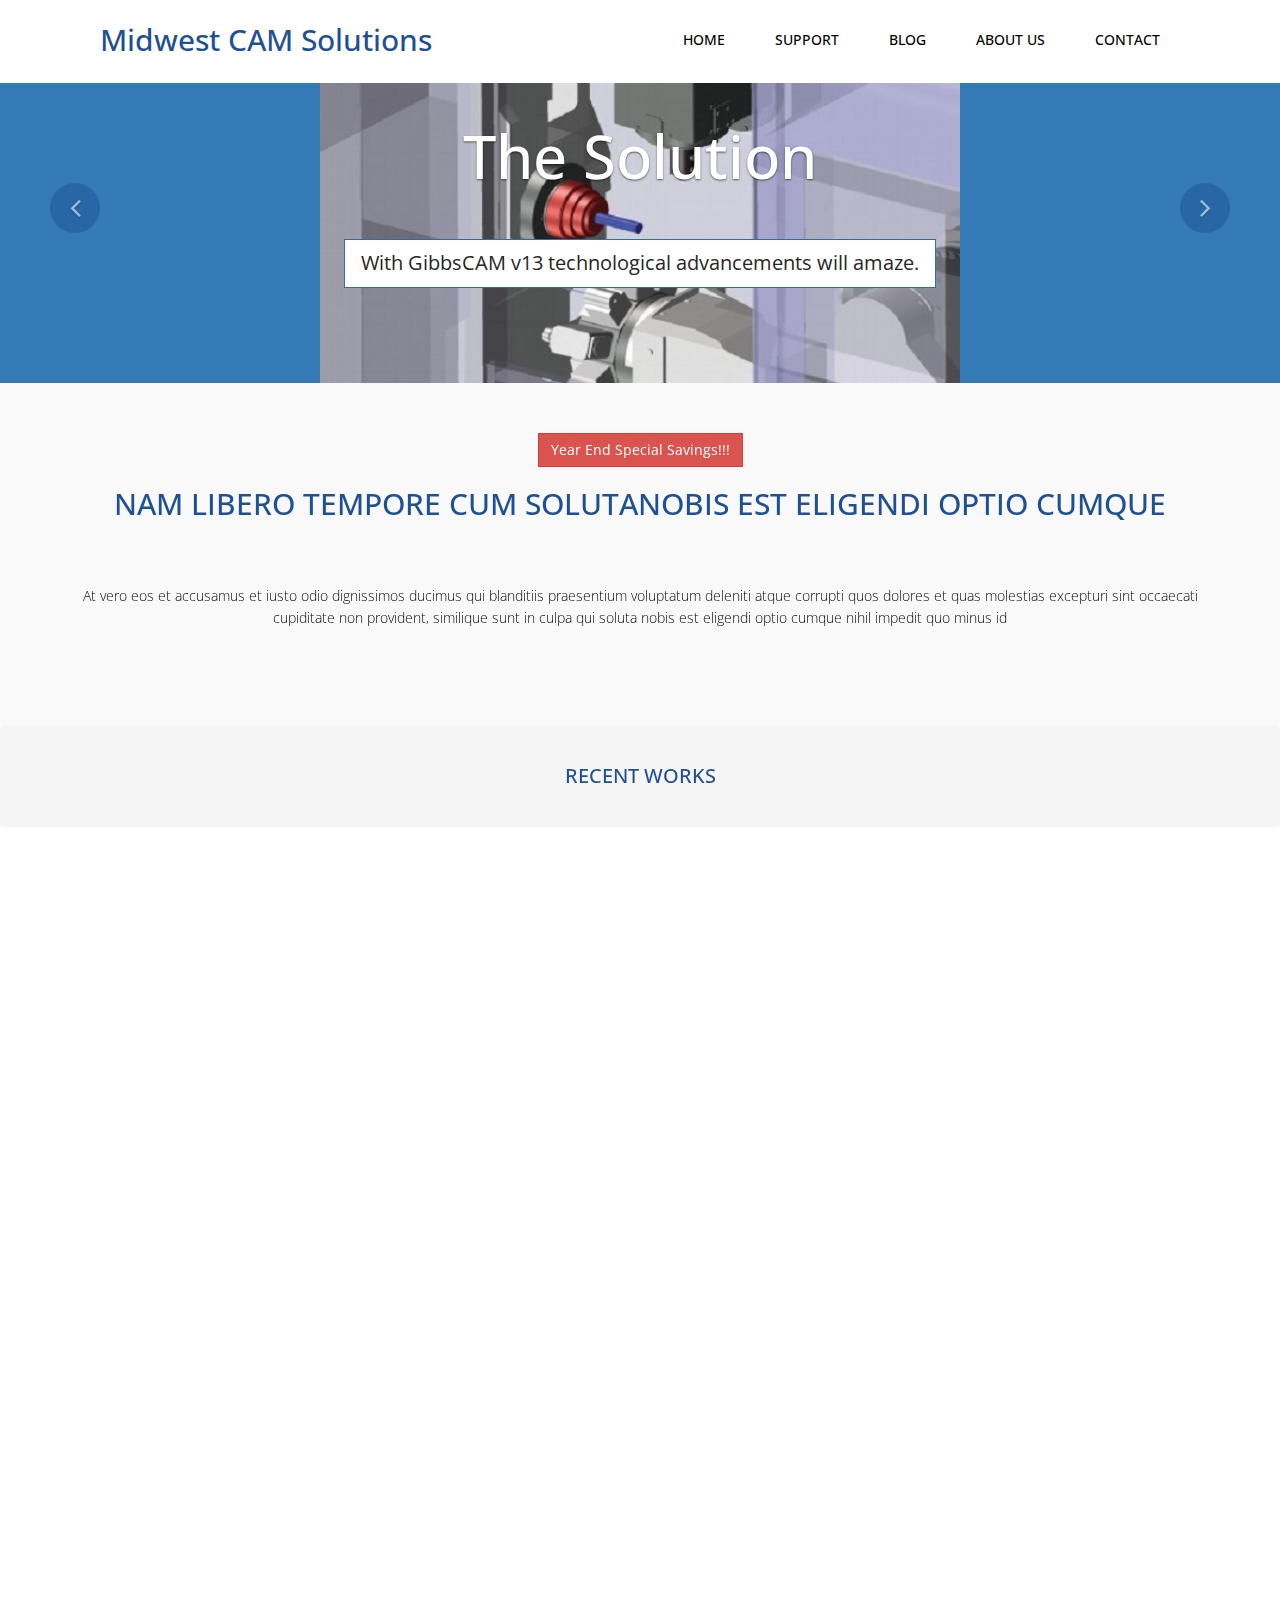
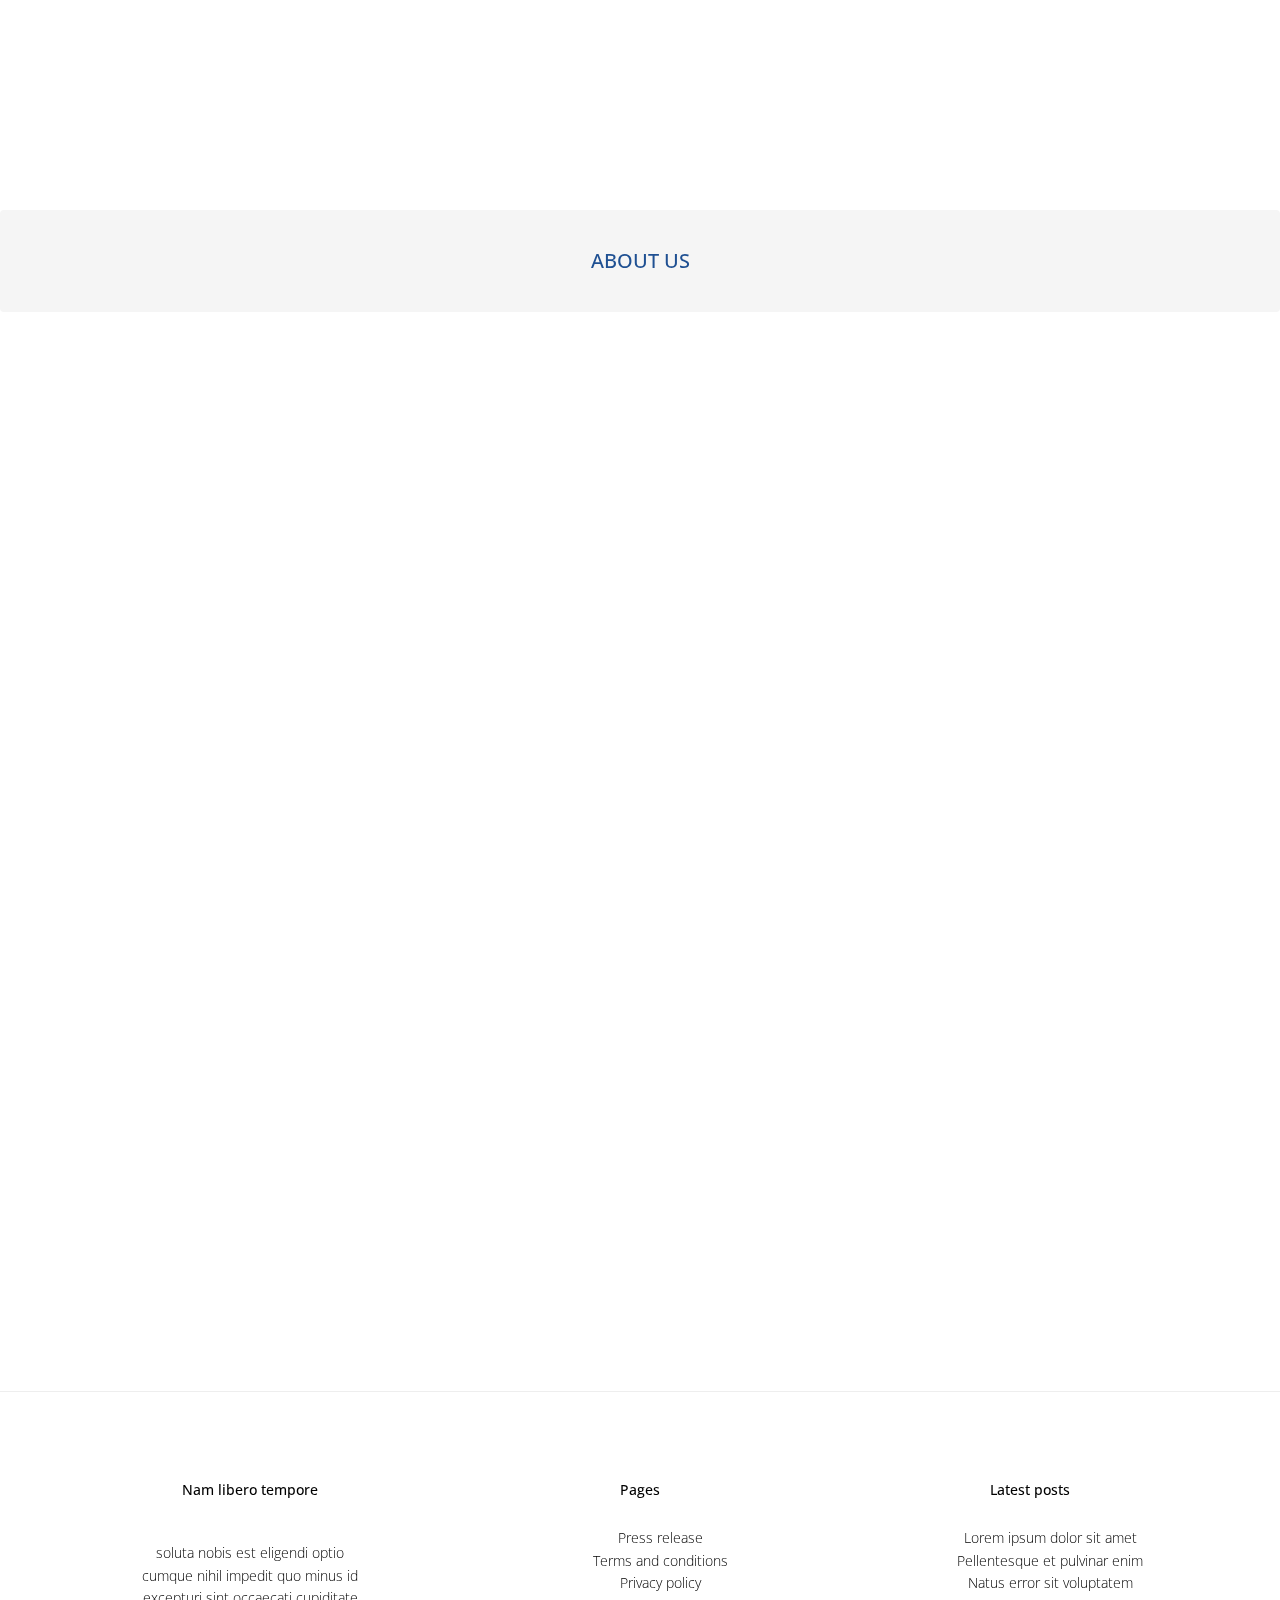
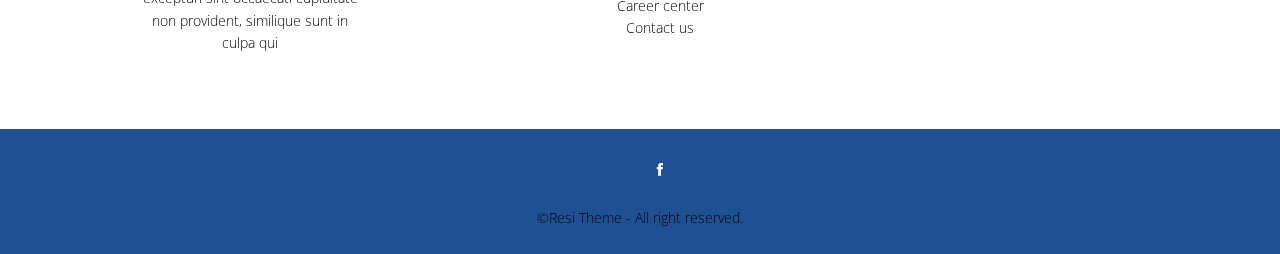
<file: index.html>
﻿<!DOCTYPE html>
<html lang="en">

<head>
  <meta charset="utf-8">
  <meta http-equiv="X-UA-Compatible" content="IE=edge">
  <meta name="viewport" content="width=device-width, initial-scale=1">
  <title>Midwest CAM Solutions</title>

  <!-- Bootstrap -->
  <link href="css/bootstrap.min.css" rel="stylesheet">
  <link href="css/responsive-slider.css" rel="stylesheet">
  <link rel="stylesheet" href="css/animate.css">
  <link rel="stylesheet" href="css/font-awesome.min.css">
  <link href="css/style.css" rel="stylesheet">
  <!-- =======================================================
    Theme Name: Resi
    Theme URL: https://bootstrapmade.com/resi-free-bootstrap-html-template/
    Author: BootstrapMade
    Author URL: https://bootstrapmade.com
  ======================================================= -->
</head>

<body>
    <header>
        <div class="container">
            <div class="row">
                <nav class="navbar navbar-default" role="navigation">
                    <div class="container-fluid">
                        <div class="navbar-header">
                            <div class="navbar-brand">
                                <a href="index.html"><h1>Midwest CAM Solutions</h1></a>
                            </div>
                            <button type="button" class="navbar-toggle" data-toggle="collapse" data-target=".navbar-collapse">
                                <span class="fa fa-bars color-white"></span>
                            </button>
                        </div>
                        <div class="navbar-collapse collapse">
                            <div class="menu">
                                <ul class="nav nav-tabs" role="tablist">
                                    <li role="presentation"><a href="index.html">Home</a></li>
                                    <li role="presentation"><a href="support.html">Support</a></li>
                                    <li role="presentation"><a href="blog.html">Blog</a></li>
                                    <li role="presentation"><a href="about.html">About Us</a></li>
                                    <li role="presentation"><a href="contact.html">Contact</a></li>
                                    <li role="presentation">
                                        <div class="dropdown-menu" aria-labelledby="dropdownMenuButton">
                                            <a class="dropdown-item" href="#">Action</a>
                                            <a class="dropdown-item" href="#">Another action</a>
                                            <a class="dropdown-item" href="#">Something else here</a>
                                        </div>
                                    </li>
                                </ul>
                            </div>
                        </div>
                    </div>
                </nav>
            </div>
        </div>
    </header>

  <div class="slider bg-primary">
    <div id="about-slider">
      <div id="carousel-slider" class="carousel slide" data-ride="carousel">
        <!-- Indicators -->
          <ol class="carousel-indicators visible-xs">
              <li data-target="#carousel-slider" data-slide-to="0" class="active"></li>
              <li data-target="#carousel-slider" data-slide-to="1"></li>
              <li data-target="#carousel-slider" data-slide-to="2"></li>
              <li data-target="#carousel-slider" data-slide-to="3"></li>
              <li data-target="#carousel-slider" data-slide-to="4"></li>
          </ol>

        <div class="carousel-inner ">
            <div class="item active">
                <img src="img/GibbsCAM2.jpg" class="img-responsive slide1" alt="">
                <div class="carousel-caption">
                    <div class="wow fadeInUp" data-wow-offset="0" data-wow-delay="0.3s">
                        <h2><span>The Solution</span></h2>
                    </div>
                    <!--<div class="wow fadeInUp" data-wow-offset="0" data-wow-delay="0.6s">
                       <p>With GibbsCAM v13 technological advancements will amaze.</p>
                    </div>-->

                    <div class="wow fadeInUp" data-wow-offset="0" data-wow-delay="0.9s">
                        <form class="form-inline">
                            <div class="form-group">
                                <a href="the_solution.html" target="" class="btn btn-primary btn-lg btn-getnow">With GibbsCAM v13 technological advancements will amaze.</a>
                            </div>
                        </form>
                    </div>
                </div>
            </div>

            <div class="item">
                <img src="img/gibbscam-does-it-all_0.png" class="img-responsive slide2" alt="">
                <div class="carousel-caption">
                    <div class="wow fadeInUp" data-wow-offset="0" data-wow-delay="0.3s">
                        <h2>The Value</h2>
                    </div>
                    <div class="wow fadeInUp" data-wow-offset="0" data-wow-delay="0.9s">
                        <form class="form-inline">
                            <div class="form-group">
                                <a href="the_value.html" target="" class="btn btn-primary btn-lg btn-getnow">How do GibbsCAM users find great value?</a>
                            </div>
                        </form>
                    </div>
                </div>
            </div>
            <div class="item">
                <img src="img/PES_Jun16_NP_CADCAM_Tech-CADCAM-1024x532.jpg" class="img-responsive" alt="">
                <div class="carousel-caption">
                    <div class="wow fadeInUp" data-wow-offset="0" data-wow-delay="0.3s">
                        <h2>The Results</h2>
                    </div>
                    <div class="wow fadeInUp" data-wow-offset="0" data-wow-delay="0.9s">
                        <form class="form-inline">
                            <div class="form-group">
                                <a href="the_consensus.html" target="" class="btn btn-primary btn-lg btn-getnow">Complications with CNC programming can be abundant these days.</a>
                            </div>
                        </form>
                    </div>
                </div>
            </div>
            <div class="item">
                <img src="img/2232.jpg" class="img-responsive slide4" alt="">
                <div class="carousel-caption">
                    <div class="wow fadeInUp" data-wow-offset="0" data-wow-delay="0.3s">
                        <h2>The Consensus</h2>
                    </div>
                    <div class="wow fadeInUp" data-wow-offset="0" data-wow-delay="0.9s">
                        <form class="form-inline">
                            <div class="form-group">
                                <a href="the_results.html" target="" class="btn btn-primary btn-lg btn-getnow">So easy to use, and more open to customization and creativity.</a>
                            </div>
                        </form>
                    </div>
                </div>
            </div>
        </div>

        <a class="left carousel-control hidden-xs" href="#carousel-slider" data-slide="prev">
					<i class="fa fa-angle-left"></i>
				</a>

        <a class=" right carousel-control hidden-xs" href="#carousel-slider" data-slide="next">
					<i class="fa fa-angle-right"></i>
				</a>
      </div>
      <!--/#carousel-slider-->
    </div>
    <!--/#about-slider-->
  </div>
  <!--/#slider-->



  <div class="content">
     
      <!-- Button trigger modal -->
      <button type="button" class="btn btn-danger" data-toggle="modal" data-target="#exampleModal">
          Year End Special Savings!!!
      </button>

      <!-- Modal -->
      <div class="modal fade" id="exampleModal" tabindex="-1" role="dialog" aria-labelledby="exampleModalLabel" aria-hidden="true">
          <div class="modal-dialog" role="document">
              <div class="modal-content">
                  <div class="modal-header">
                      <h5 class="modal-title" id="exampleModalLabel">GibbsCAM Special Year End Savings</h5>
                      <button type="button" class="close" data-dismiss="modal" aria-label="Close">
                          <span aria-hidden="true">&times;</span>
                      </button>
                  </div>
                  <!-- modal body -->
                  <div class="row">
                      <div class="col-md-2 ml-auto" style="font-size: 11px; display: block; text-align: center; font-family: arial; width: 200px"><a href="" target="_blank" border=0><img src="./img/present.png" style="width:580px;height:450px;" alt="Postcard Advertising"></a><br><a href="" target="_blank">Postcard Advertising</a></div>
                  </div>
                  <form>
                      <div class="form-group">
                          <!--<label for="exampleFormControlInput1">Email address</label>-->
                          <input type="email" class="form-control" id="exampleFormControlInput1" placeholder="Enter E-mail here">
                      </div>
                      <div class="form-group">
                          <!--<label for="exampleFormControlTextarea1">Example textarea</label>-->
                          <textarea class="form-control" id="exampleFormControlTextarea1" rows="3" placeholder="Tell us what you would like here."></textarea>
                      </div>
                  </form>
                  <!-- modal body -->
                  <div class="modal-footer">
                      <button type="button" class="btn btn-secondary" data-dismiss="modal">Send</button>
                      <!--<button type="button" class="btn btn-primary">Save changes</button>-->
                  </div>
              </div>
          </div>
      </div>
      <h2><span>Nam libero tempore cum solutanobis est eligendi optio cumque</span></h2>
      <p>
          At vero eos et accusamus et iusto odio dignissimos ducimus qui blanditiis praesentium voluptatum deleniti atque corrupti quos dolores et quas molestias excepturi sint occaecati cupiditate non provident, similique sunt in culpa qui soluta nobis est
          eligendi optio cumque nihil impedit quo minus id
      </p>
  </div>
  <div class="breadcrumb">
    <h4>Recent Works</h4>
  </div>

  <div class="container">
    <div class="row">
      <div class="boxs">
        <div class="col-md-4">
          <div class="wow bounceIn" data-wow-offset="0" data-wow-delay="0.8s">
            <div class="align-center">
              <h4>Quick Support</h4>
              <div class="icon">
                <i class="fa fa-heart-o fa-3x"></i>
              </div>
              <p>
                Voluptatem accusantium doloremque laudantium sprea totam rem aperiam.
              </p>
              <div class="ficon">
                <a href="" alt="">Learn more</a>
              </div>
            </div>
          </div>
        </div>
        <div class="col-md-4">
          <div class="wow bounceIn" data-wow-offset="0" data-wow-delay="1.3s">
            <div class="align-center">
              <h4>Web Design</h4>
              <div class="icon">
                <i class="fa fa-desktop fa-3x"></i>
              </div>
              <p>
                Voluptatem accusantium doloremque laudantium sprea totam rem aperiam.
              </p>
              <div class="ficon">
                <a href="" alt="">Learn more</a>
              </div>
            </div>
          </div>
        </div>
        <div class="col-md-4">
          <div class="wow bounceIn" data-wow-offset="0" data-wow-delay="1.3s">
            <div class="align-center">
              <h4>Easy Customize</h4>
              <div class="icon">
                <i class="fa fa-location-arrow fa-3x"></i>
              </div>
              <p>
                Voluptatem accusantium doloremque laudantium sprea totam rem aperiam.
              </p>
              <div class="ficon">
                <a href="" alt="">Learn more</a>
              </div>
            </div>
          </div>
        </div>

      </div>
    </div>
  </div>
  <div class="container">
    <div class="row">
      <div class="bg">
        <div class="col-md-4">
          <div class="wow bounceIn" data-wow-offset="0" data-wow-delay="0.8s">
            <div class="align-center">
              <h4>Quick Support</h4>
              <div class="icon">
                <i class="fa fa-heart-o fa-3x"></i>
              </div>
              <p>
                Voluptatem accusantium doloremque laudantium sprea totam rem aperiam.
              </p>
              <div class="ficon">
                <a href="" alt="">Learn more</a>
              </div>
            </div>
          </div>
        </div>
        <div class="col-md-4">
          <div class="wow bounceIn" data-wow-offset="0" data-wow-delay="1.3s">
            <div class="align-center">
              <h4>Hight Quality</h4>
              <div class="icon">
                <i class="fa fa-laptop fa-3x"></i>
              </div>
              <p>
                Voluptatem accusantium doloremque laudantium sprea totam rem aperiam.
              </p>
              <div class="ficon">
                <a href="" alt="">Learn more</a>
              </div>
            </div>
          </div>
        </div>
        <div class="col-md-4">
          <div class="wow bounceIn" data-wow-offset="0" data-wow-delay="1.3s">
            <div class="align-center">
              <h4>Easy Customize</h4>
              <div class="icon">
                <i class="fa fa-cloud fa-3x"></i>
              </div>
              <p>
                Voluptatem accusantium doloremque laudantium sprea totam rem aperiam.
              </p>
              <div class="ficon">
                <a href="" alt="">Learn more</a>
              </div>
            </div>
          </div>
        </div>

      </div>
    </div>
  </div>

  <div class="breadcrumb">
    <h4>About Us</h4>
  </div>

  <div class="container">
    <div class="row">
      <div class="">
        <div class="col-md-7">
          <div class="wow bounceIn" data-wow-offset="0" data-wow-delay="0.8s">
            <img src="img/2.png" alt="" class="img-responsive">
          </div>
        </div>
        <div class="col-md-5">
          <div class="wow bounceIn" data-wow-offset="0" data-wow-delay="1.3s">
            <div class="list-group">
              <a href="#" class="list-group-item active">
                <h4 class="list-group-item-heading">List group item heading</h4>
                <p class="list-group-item-text">praesentium voluptatum deleniti atque corrupti quos dolores et quas molestias
                </p>
              </a>
              <div class="list-group-item">
                <h4 class="list-group-item-heading">Modern interface</h4>
                <p class="list-group-item-text">praesentium voluptatum deleniti atque corrupti quos dolores et quas molestias
                </p>
              </div>
              <div class="list-group-item">
                <h4 class="list-group-item-heading">Modern design</h4>
                <p class="list-group-item-text">praesentium voluptatum deleniti atque corrupti quos dolores et quas molestias
                </p>
              </div>
              <div class="list-group-item">
                <h4 class="list-group-item-heading">Easy customize</h4>
                <p class="list-group-item-text">praesentium voluptatum deleniti atque corrupti quos dolores et quas molestias
                </p>
              </div>
            </div>
          </div>
        </div>
      </div>
    </div>
  </div>

  <div class="container">
    <div class="row">
      <div class="">
        <div class="col-md-4">
          <div class="wow bounceIn" data-wow-offset="0" data-wow-delay="0.8s">
            <div class="list-group">
              <a href="#" class="list-group-item active">
                <h4 class="list-group-item-heading">List group item heading</h4>
                <p class="list-group-item-text">praesentium voluptatum deleniti atque corrupti quos dolores et quas molestias
                </p>
              </a>
              <div class="list-group-item">
                <h4 class="list-group-item-heading">Modern interface</h4>
                <p class="list-group-item-text">praesentium voluptatum deleniti atque corrupti quos dolores et quas molestias
                </p>
              </div>
              <div class="list-group-item">
                <h4 class="list-group-item-heading">Easy customize</h4>
                <p class="list-group-item-text">praesentium voluptatum deleniti atque corrupti quos dolores et quas molestias
                </p>
              </div>
              <div class="list-group-item">
                <h4 class="list-group-item-heading">Modern design</h4>
                <p class="list-group-item-text">praesentium voluptatum deleniti atque corrupti quos dolores et quas molestias
                </p>
              </div>
            </div>
          </div>
        </div>
        <div class="col-md-8">
          <div class="image">
            <div class="wow bounceIn" data-wow-offset="0" data-wow-delay="1.3s">
              <img src="img/5.jpg" alt="" class="img-responsive">
            </div>
          </div>
        </div>
      </div>
    </div>
  </div>


  <hr>

  <!--start footer-->
  <footer>
    <div class="container">
      <div class="row">
        <div class="col-lg-4">
          <div class="widget">
            <h5 class="widgetheading">Nam libero tempore</h5>
            <p>soluta nobis est eligendi optio cumque nihil impedit quo minus id excepturi sint occaecati cupiditate non provident, similique sunt in culpa qui

            </p>
          </div>
        </div>
        <div class="col-lg-4">
          <div class="widget">
            <h5 class="widgetheading">Pages</h5>
            <ul class="link-list">
              <li><a href="#">Press release</a></li>
              <li><a href="#">Terms and conditions</a></li>
              <li><a href="#">Privacy policy</a></li>
              <li><a href="#">Career center</a></li>
              <li><a href="#">Contact us</a></li>
            </ul>
          </div>
        </div>
        <div class="col-lg-4">
          <div class="widget">
            <h5 class="widgetheading">Latest posts</h5>
            <ul class="link-list">
              <li><a href="#">Lorem ipsum dolor sit amet</a></li>
              <li><a href="#">Pellentesque et pulvinar enim</a></li>
              <li><a href="#">Natus error sit voluptatem </a></li>
            </ul>
          </div>
        </div>

      </div>
    </div>

    <div class="sub-footer">
      <div class="container">
        <div class="row">
          <div class="col-lg-12">
            <ul class="social-network">
              <li><a href="https://www.facebook.com/MidwestCamSolutionsInc/" data-placement="top" title="Facebook"><i class="fa fa-facebook fa-1x"></i></a></li>
              <!--<li><a href="#" data-placement="top" title="Twitter"><i class="fa fa-twitter fa-1x"></i></a></li>-->
              <!--<li><a href="#" data-placement="top" title="Linkedin"><i class="fa fa-linkedin fa-1x"></i></a></li>-->
              <!--<li><a href="#" data-placement="top" title="Pinterest"><i class="fa fa-pinterest fa-1x"></i></a></li>-->
              <!--<li><a href="#" data-placement="top" title="Google plus"><i class="fa fa-google-plus fa-1x"></i></a></li>-->
            </ul>
          </div>
          <div class="col-lg-12">
            <div class="copyright">
              <p>&copy;Resi Theme - All right reserved.</p>
              
            </div>
          </div>

        </div>
      </div>
    </div>
  </footer>
  <!--end footer-->

  <!-- jQuery (necessary for Bootstrap's JavaScript plugins) -->
  <script src="js/jquery-2.1.1.min.js"></script>
  <!-- Include all compiled plugins (below), or include individual files as needed -->
  <script src="js/bootstrap.min.js"></script>
  <script src="js/responsive-slider.js"></script>
  <script src="js/wow.min.js"></script>
  <script>
    wow = new WOW({}).init();
  </script>

</body>

</html>
</file>
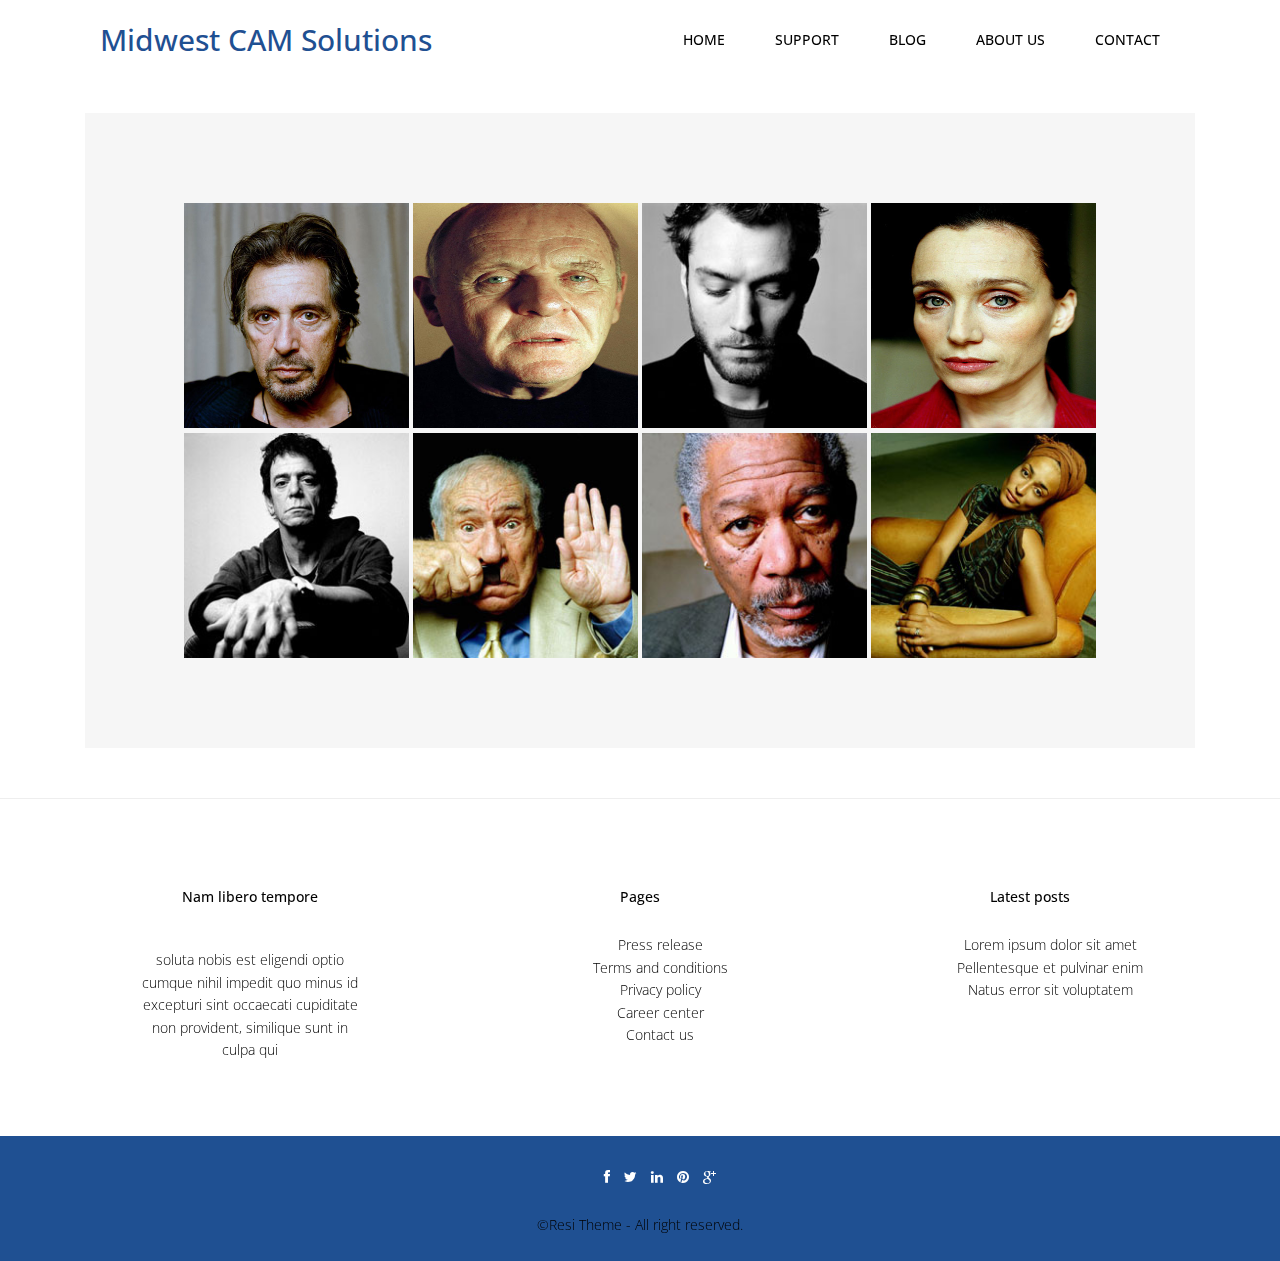
<file: about.html>
﻿<!DOCTYPE html>
<html lang="en">

<head>
  <meta charset="utf-8">
  <meta http-equiv="X-UA-Compatible" content="IE=edge">
  <meta name="viewport" content="width=device-width, initial-scale=1">
  <title>Midwest CAM About</title>

  <!-- Bootstrap -->
  <link href="css/bootstrap.min.css" rel="stylesheet">
  <link href="css/responsive-slider.css" rel="stylesheet">
  <link rel="stylesheet" href="css/animate.css">
  <link rel="stylesheet" href="css/font-awesome.min.css">
  <link href="css/style.css" rel="stylesheet">
  <!-- =======================================================
    Theme Name: Resi
    Theme URL: https://bootstrapmade.com/resi-free-bootstrap-html-template/
    Author: BootstrapMade
    Author URL: https://bootstrapmade.com
  ======================================================= -->
</head>

<body>
    <header>
        <div class="container">
            <div class="row">
                <nav class="navbar navbar-default" role="navigation">
                    <div class="container-fluid">
                        <div class="navbar-header">
                            <div class="navbar-brand">
                                <a href="index.html"><h1>Midwest CAM Solutions</h1></a>
                            </div>
                            <button type="button" class="navbar-toggle" data-toggle="collapse" data-target=".navbar-collapse">
                                <span class="fa fa-bars color-white"></span>
                            </button>
                        </div>
                        <div class="navbar-collapse collapse">
                            <div class="menu">
                                <ul class="nav nav-tabs" role="tablist">
                                    <li role="presentation"><a href="index.html">Home</a></li>
                                    <li role="presentation"><a href="support.html">Support</a></li>
                                    <li role="presentation"><a href="blog.html">Blog</a></li>
                                    <li role="presentation"><a href="about.html">About Us</a></li>
                                    <li role="presentation"><a href="contact.html">Contact</a></li>
                                </ul>
                            </div>
                        </div>
                    </div>
                </nav>
            </div>
        </div>
    </header>

  <div class="container">
    <div class="col-lg-12">
      <div class="portfolios">

        <a href="img/portfolio/1.jpg" class="flipLightBox">
					<img src="img/portfolio/1.jpg" width="225" height="225" alt="Image 1" />
					<span><b>LightBox Group 1, Image 1</b> Text to accompany first lightbox image</span>
					</a>

        <a href="img/portfolio/2.jpg" class="flipLightBox">
					<img src="img/portfolio/2.jpg" width="225" height="225" alt="Image 2" />
					<span><b>LightBox Group 1, Image 2</b><br />Text to accompany 2nd lightbox image</span>
					</a>

        <a href="img/portfolio/3.jpg" class="flipLightBox">
					<img src="img/portfolio/3.jpg" width="225" height="225" alt="Image 3" />
					<span><b>LightBox Group 1, Three</b> Text to accompany the third lightbox image</span>
					</a>

        <a href="img/portfolio/4.jpg" class="flipLightBox">
					<img src="img/portfolio/4.jpg" width="225" height="225" alt="Image 4" />
					<span><b>The Group 1 Final LightBox</b> Text to accompany the last of the lighboxes</span>
					</a>

        <div class="portfolio">
          <a href="img/portfolio/5.jpg" class="flipLightBox">
						<img src="img/portfolio/5.jpg" width="225" height="225" alt="Image 1" />
						<span><b>LightBox Group 1, Image 1</b> Text to accompany first lightbox image</span>
						</a>

          <a href="img/portfolio/6.jpg" class="flipLightBox">
						<img src="img/portfolio/6.jpg" width="225" height="225" alt="Image 2" />
						<span><b>LightBox Group 1, Image 2</b><br />Text to accompany 2nd lightbox image</span>
						</a>

          <a href="img/portfolio/7.jpg" class="flipLightBox">
						<img src="img/portfolio/7.jpg" width="225" height="225" alt="Image 3" />
						<span><b>LightBox Group 1, Three</b> Text to accompany the third lightbox image</span>
						</a>

          <a href="img/portfolio/8.jpg" class="flipLightBox">
						<img src="img/portfolio/8.jpg" width="225" height="225" alt="Image 4" />
						<span><b>The Group 1 Final LightBox</b> Text to accompany the last of the lighboxes</span>
						</a>
        </div>

      </div>
    </div>
  </div>

  <hr>
  <!--start footer-->
  <footer>
    <div class="container">
      <div class="row">
        <div class="col-lg-4">
          <div class="widget">
            <h5 class="widgetheading">Nam libero tempore</h5>
            <p>soluta nobis est eligendi optio cumque nihil impedit quo minus id excepturi sint occaecati cupiditate non provident, similique sunt in culpa qui

            </p>
          </div>
        </div>
        <div class="col-lg-4">
          <div class="widget">
            <h5 class="widgetheading">Pages</h5>
            <ul class="link-list">
              <li><a href="#">Press release</a></li>
              <li><a href="#">Terms and conditions</a></li>
              <li><a href="#">Privacy policy</a></li>
              <li><a href="#">Career center</a></li>
              <li><a href="#">Contact us</a></li>
            </ul>
          </div>
        </div>
        <div class="col-lg-4">
          <div class="widget">
            <h5 class="widgetheading">Latest posts</h5>
            <ul class="link-list">
              <li><a href="#">Lorem ipsum dolor sit amet</a></li>
              <li><a href="#">Pellentesque et pulvinar enim</a></li>
              <li><a href="#">Natus error sit voluptatem </a></li>
            </ul>
          </div>
        </div>

      </div>
    </div>

    <div class="sub-footer">
      <div class="container">
        <div class="row">
          <div class="col-lg-12">
            <ul class="social-network">
              <li><a href="#" data-placement="top" title="Facebook"><i class="fa fa-facebook fa-1x"></i></a></li>
              <li><a href="#" data-placement="top" title="Twitter"><i class="fa fa-twitter fa-1x"></i></a></li>
              <li><a href="#" data-placement="top" title="Linkedin"><i class="fa fa-linkedin fa-1x"></i></a></li>
              <li><a href="#" data-placement="top" title="Pinterest"><i class="fa fa-pinterest fa-1x"></i></a></li>
              <li><a href="#" data-placement="top" title="Google plus"><i class="fa fa-google-plus fa-1x"></i></a></li>
            </ul>
          </div>
          <div class="col-lg-12">
            <div class="copyright">
              <p>&copy;Resi Theme - All right reserved.</p>
              
            </div>
          </div>

        </div>
      </div>
    </div>
  </footer>
  <!--end footer-->

  <!-- jQuery (necessary for Bootstrap's JavaScript plugins) -->
  <script src="js/jquery-2.1.1.min.js"></script>
  <!-- Include all compiled plugins (below), or include individual files as needed -->
  <script src="js/bootstrap.min.js"></script>
  <script src="js/responsive-slider.js"></script>
  <script src="js/wow.min.js"></script>
  <script type="text/javascript" src="js/fliplightbox.min.js"></script>
  <script type="text/javascript">
    $('body').flipLightBox()
  </script>
  <script>
    wow = new WOW({}).init();
  </script>

</body>

</html>
</file>
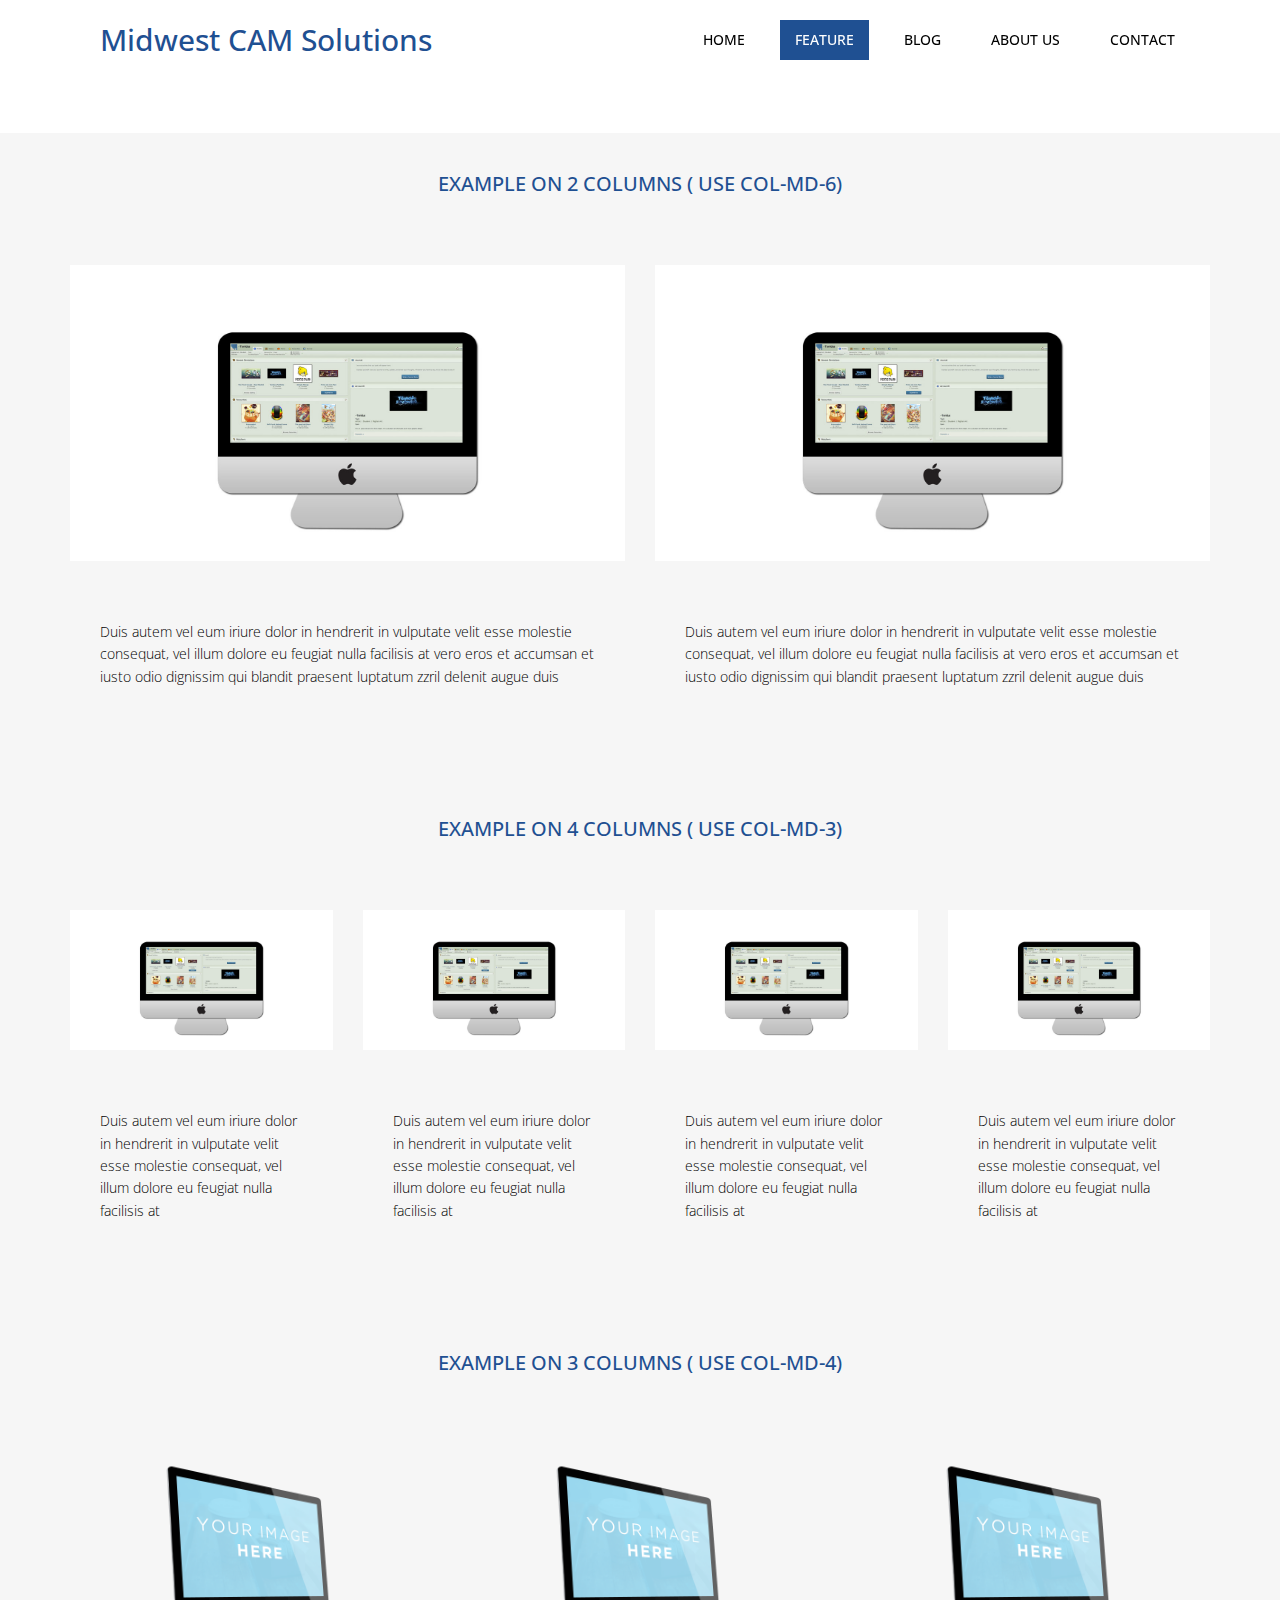
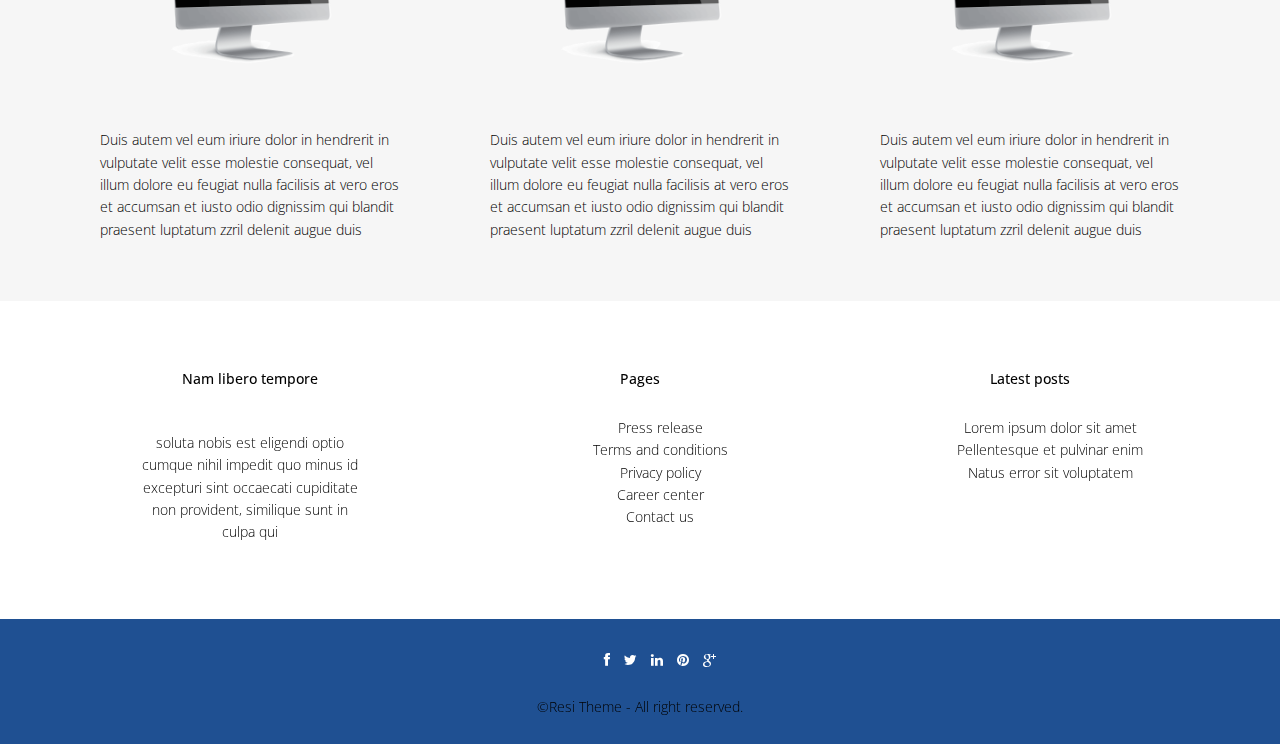
<file: brochure.html>
﻿<!DOCTYPE html>
<html lang="en">

<head>
  <meta charset="utf-8">
  <meta http-equiv="X-UA-Compatible" content="IE=edge">
  <meta name="viewport" content="width=device-width, initial-scale=1">
  <title>Resi Bootstrap Template</title>

  <!-- Bootstrap -->
  <link href="css/bootstrap.min.css" rel="stylesheet">
  <link href="css/responsive-slider.css" rel="stylesheet">
  <link rel="stylesheet" href="css/animate.css">
  <link rel="stylesheet" href="css/font-awesome.min.css">
  <link href="css/style.css" rel="stylesheet">
  <!-- =======================================================
    Theme Name: Resi
    Theme URL: https://bootstrapmade.com/resi-free-bootstrap-html-template/
    Author: BootstrapMade
    Author URL: https://bootstrapmade.com
  ======================================================= -->
</head>

<body>
  <header>
    <div class="container">
      <div class="row">
        <nav class="navbar navbar-default" role="navigation">
          <div class="container-fluid">
            <div class="navbar-header">
              <div class="navbar-brand">
                <a href="index.html"><h1>Midwest CAM Solutions</h1></a>
              </div>
            </div>
            <div class="menu">
              <ul class="nav nav-tabs" role="tablist">
                <li role="presentation"><a href="index.html">Home</a></li>
                <li role="presentation" class="active"><a href="feature.html">Feature</a></li>
                <li role="presentation"><a href="blog.html">Blog</a></li>
                <li role="presentation"><a href="about.html">About Us</a></li>
                <li role="presentation"><a href="contact.html">Contact</a></li>
              </ul>
            </div>
          </div>
        </nav>
      </div>
    </div>
  </header>
  <div class="feature">
    <div class="breadcrumbs">
      <h4>Example on 2 Columns ( use col-md-6)</h4>
    </div>

    <div class="container">
      <div class="row">
        <div class="col-md-6">
          <img src="img/4.jpg" class="img-responsive" alt="" />
          <p>Duis autem vel eum iriure dolor in hendrerit in vulputate velit esse molestie consequat, vel illum dolore eu feugiat nulla facilisis at vero eros et accumsan et iusto odio dignissim qui blandit praesent luptatum zzril delenit augue duis
          </p>
        </div>
        <div class="col-md-6">
          <img src="img/4.jpg" class="img-responsive" alt="" />
          <p>Duis autem vel eum iriure dolor in hendrerit in vulputate velit esse molestie consequat, vel illum dolore eu feugiat nulla facilisis at vero eros et accumsan et iusto odio dignissim qui blandit praesent luptatum zzril delenit augue duis
          </p>

        </div>
      </div>

    </div>

    <div class="breadcrumbs">
      <h4>Example on 4 Columns ( use col-md-3)</h4>
    </div>

    <div class="container">
      <div class="row">
        <div class="col-md-3">
          <img src="img/4.jpg" class="img-responsive" alt="" />
          <p>Duis autem vel eum iriure dolor in hendrerit in vulputate velit esse molestie consequat, vel illum dolore eu feugiat nulla facilisis at
          </p>
        </div>
        <div class="col-md-3">
          <img src="img/4.jpg" class="img-responsive" alt="" />
          <p>Duis autem vel eum iriure dolor in hendrerit in vulputate velit esse molestie consequat, vel illum dolore eu feugiat nulla facilisis at
          </p>
        </div>
        <div class="col-md-3">
          <img src="img/4.jpg" class="img-responsive" alt="" />
          <p>Duis autem vel eum iriure dolor in hendrerit in vulputate velit esse molestie consequat, vel illum dolore eu feugiat nulla facilisis at
          </p>
        </div>
        <div class="col-md-3">
          <img src="img/4.jpg" class="img-responsive" alt="" />
          <p>Duis autem vel eum iriure dolor in hendrerit in vulputate velit esse molestie consequat, vel illum dolore eu feugiat nulla facilisis at
          </p>
        </div>
      </div>
    </div>

    <div class="breadcrumbs">
      <h4>Example on 3 Columns ( use col-md-4)</h4>
    </div>

    <div class="container">
      <div class="row">
        <div class="col-md-4">
          <img src="img/2.png" class="img-responsive" alt="" />
          <p>Duis autem vel eum iriure dolor in hendrerit in vulputate velit esse molestie consequat, vel illum dolore eu feugiat nulla facilisis at vero eros et accumsan et iusto odio dignissim qui blandit praesent luptatum zzril delenit augue duis
          </p>
        </div>
        <div class="col-md-4">
          <img src="img/2.png" class="img-responsive" alt="" />
          <p>Duis autem vel eum iriure dolor in hendrerit in vulputate velit esse molestie consequat, vel illum dolore eu feugiat nulla facilisis at vero eros et accumsan et iusto odio dignissim qui blandit praesent luptatum zzril delenit augue duis
          </p>
        </div>
        <div class="col-md-4">
          <img src="img/2.png" class="img-responsive" alt="" />
          <p>Duis autem vel eum iriure dolor in hendrerit in vulputate velit esse molestie consequat, vel illum dolore eu feugiat nulla facilisis at vero eros et accumsan et iusto odio dignissim qui blandit praesent luptatum zzril delenit augue duis
          </p>
        </div>
      </div>
    </div>
  </div>

  <!--start footer-->
  <footer>
    <div class="container">
      <div class="row">
        <div class="col-lg-4">
          <div class="widget">
            <h5 class="widgetheading">Nam libero tempore</h5>
            <p>soluta nobis est eligendi optio cumque nihil impedit quo minus id excepturi sint occaecati cupiditate non provident, similique sunt in culpa qui

            </p>
          </div>
        </div>
        <div class="col-lg-4">
          <div class="widget">
            <h5 class="widgetheading">Pages</h5>
            <ul class="link-list">
              <li><a href="#">Press release</a></li>
              <li><a href="#">Terms and conditions</a></li>
              <li><a href="#">Privacy policy</a></li>
              <li><a href="#">Career center</a></li>
              <li><a href="#">Contact us</a></li>
            </ul>
          </div>
        </div>
        <div class="col-lg-4">
          <div class="widget">
            <h5 class="widgetheading">Latest posts</h5>
            <ul class="link-list">
              <li><a href="#">Lorem ipsum dolor sit amet</a></li>
              <li><a href="#">Pellentesque et pulvinar enim</a></li>
              <li><a href="#">Natus error sit voluptatem </a></li>
            </ul>
          </div>
        </div>

      </div>
    </div>

    <div class="sub-footer">
      <div class="container">
        <div class="row">
          <div class="col-lg-12">
            <ul class="social-network">
              <li><a href="#" data-placement="top" title="Facebook"><i class="fa fa-facebook fa-1x"></i></a></li>
              <li><a href="#" data-placement="top" title="Twitter"><i class="fa fa-twitter fa-1x"></i></a></li>
              <li><a href="#" data-placement="top" title="Linkedin"><i class="fa fa-linkedin fa-1x"></i></a></li>
              <li><a href="#" data-placement="top" title="Pinterest"><i class="fa fa-pinterest fa-1x"></i></a></li>
              <li><a href="#" data-placement="top" title="Google plus"><i class="fa fa-google-plus fa-1x"></i></a></li>
            </ul>
          </div>
          <div class="col-lg-12">
            <div class="copyright">
              <p>&copy;Resi Theme - All right reserved.</p>
              
            </div>
          </div>
        </div>
      </div>
    </div>
  </footer>
  <!--end footer-->

  <!-- jQuery (necessary for Bootstrap's JavaScript plugins) -->
  <script src="js/jquery-2.1.1.min.js"></script>
  <!-- Include all compiled plugins (below), or include individual files as needed -->
  <script src="js/bootstrap.min.js"></script>
  <script src="js/responsive-slider.js"></script>
  <script src="js/wow.min.js"></script>
  <script>
    wow = new WOW({}).init();
  </script>

</body>

</html>
</file>
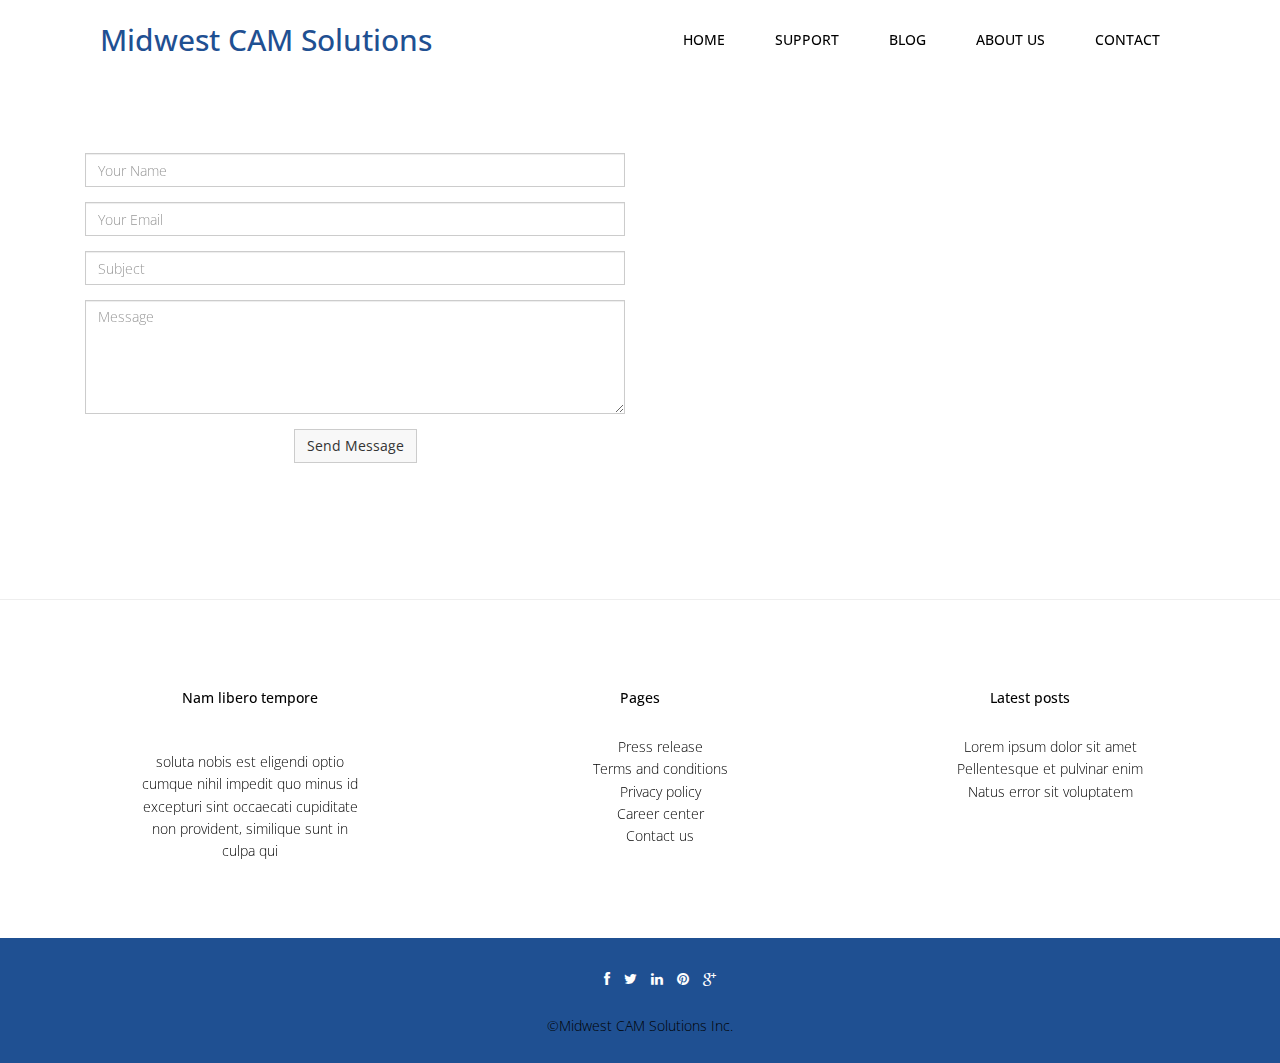
<file: contact.html>
﻿<!DOCTYPE html>
<html lang="en">

<head>
  <meta charset="utf-8">
  <meta http-equiv="X-UA-Compatible" content="IE=edge">
  <meta name="viewport" content="width=device-width, initial-scale=1">
  <title>Midwest CAM Contact</title>

  <!-- Bootstrap -->
  <link href="css/bootstrap.min.css" rel="stylesheet">
  <link href="css/responsive-slider.css" rel="stylesheet">
  <link rel="stylesheet" href="css/animate.css">
  <link rel="stylesheet" href="css/font-awesome.min.css">
  <link href="css/style.css" rel="stylesheet">
  <!-- =======================================================
    Theme Name: Resi
    Theme URL: https://bootstrapmade.com/resi-free-bootstrap-html-template/
    Author: BootstrapMade
    Author URL: https://bootstrapmade.com
  ======================================================= -->
</head>

<body>
    <header>
        <div class="container">
            <div class="row">
                <nav class="navbar navbar-default" role="navigation">
                    <div class="container-fluid">
                        <div class="navbar-header">
                            <div class="navbar-brand">
                                <a href="index.html"><h1>Midwest CAM Solutions</h1></a>
                            </div>
                            <button type="button" class="navbar-toggle" data-toggle="collapse" data-target=".navbar-collapse">
                                <span class="fa fa-bars color-white"></span>
                            </button>
                        </div>
                        <div class="navbar-collapse collapse">
                            <div class="menu">
                                <ul class="nav nav-tabs" role="tablist">
                                    <li role="presentation"><a href="index.html">Home</a></li>
                                    <li role="presentation"><a href="support.html">Support</a></li>
                                    <li role="presentation"><a href="blog.html">Blog</a></li>
                                    <li role="presentation"><a href="about.html">About Us</a></li>
                                    <li role="presentation"><a href="contact.html">Contact</a></li>
                                </ul>
                            </div>
                        </div>
                    </div>
                </nav>
            </div>
        </div>
    </header>

  <div class="container">
    <div class="col-lg-6">
      <div id="sendmessage">Your message has been sent. Thank you!</div>
      <div id="errormessage"></div>
      <form action="" method="post" role="form" class="contactForm">
        <div class="form-group">
          <input type="text" name="name" class="form-control" id="name" placeholder="Your Name" data-rule="minlen:4" data-msg="Please enter at least 4 chars" />
          <div class="validation"></div>
        </div>
        <div class="form-group">
          <input type="email" class="form-control" name="email" id="email" placeholder="Your Email" data-rule="email" data-msg="Please enter a valid email" />
          <div class="validation"></div>
        </div>
        <div class="form-group">
          <input type="text" class="form-control" name="subject" id="subject" placeholder="Subject" data-rule="minlen:4" data-msg="Please enter at least 8 chars of subject" />
          <div class="validation"></div>
        </div>
        <div class="form-group">
          <textarea class="form-control" name="message" rows="5" data-rule="required" data-msg="Please write something for us" placeholder="Message"></textarea>
          <div class="validation"></div>
        </div>

        <div class="text-center"><button type="submit" class="btn btn-default">Send Message</button></div>
      </form>

    </div>
    <div class="col-lg-6">
      <div class="map">
        <iframe src="https://www.google.com/maps/embed?pb=!1m18!1m12!1m3!1d22864.11283411948!2d-73.96468908098944!3d40.630720240038435!2m3!1f0!2f0!3f0!3m2!1i1024!2i768!4f13.1!3m3!1m2!1s0x89c24fa5d33f083b%3A0xc80b8f06e177fe62!2sNew+York%2C+NY%2C+USA!5e0!3m2!1sen!2sbg!4v1540447494452" width="100%" height="380" frameborder="0" style="border:0" allowfullscreen></iframe>
      </div>
    </div>
  </div>

        <!--<address>
			<strong>
			Written by:<a href="https://bootstrapmade.com" target="_blank">Gampang Prasetyo</a><br>
			Visit us at:<br>
			<a href="https://bootstrapmade.com" target="_blank">http://bootstrapmade.com</a><br>
			Box 564, Disneyland<br>
			USA<br>
			</strong>
		</address>-->

  <hr>

  <!--start footer-->
  <footer>
    <div class="container">
      <div class="row">
        <div class="col-lg-4">
          <div class="widget">
            <h5 class="widgetheading">Nam libero tempore</h5>
            <p>soluta nobis est eligendi optio cumque nihil impedit quo minus id excepturi sint occaecati cupiditate non provident, similique sunt in culpa qui

            </p>
          </div>
        </div>
        <div class="col-lg-4">
          <div class="widget">
            <h5 class="widgetheading">Pages</h5>
            <ul class="link-list">
              <li><a href="#">Press release</a></li>
              <li><a href="#">Terms and conditions</a></li>
              <li><a href="#">Privacy policy</a></li>
              <li><a href="#">Career center</a></li>
              <li><a href="#">Contact us</a></li>
            </ul>
          </div>
        </div>
        <div class="col-lg-4">
          <div class="widget">
            <h5 class="widgetheading">Latest posts</h5>
            <ul class="link-list">
              <li><a href="#">Lorem ipsum dolor sit amet</a></li>
              <li><a href="#">Pellentesque et pulvinar enim</a></li>
              <li><a href="#">Natus error sit voluptatem </a></li>
            </ul>
          </div>
        </div>

      </div>
    </div>

    <div class="sub-footer">
      <div class="container">
        <div class="row">
          <div class="col-lg-12">
            <ul class="social-network">
              <li><a href="#" data-placement="top" title="Facebook"><i class="fa fa-facebook fa-1x"></i></a></li>
              <li><a href="#" data-placement="top" title="Twitter"><i class="fa fa-twitter fa-1x"></i></a></li>
              <li><a href="#" data-placement="top" title="Linkedin"><i class="fa fa-linkedin fa-1x"></i></a></li>
              <li><a href="#" data-placement="top" title="Pinterest"><i class="fa fa-pinterest fa-1x"></i></a></li>
              <li><a href="#" data-placement="top" title="Google plus"><i class="fa fa-google-plus fa-1x"></i></a></li>
            </ul>
          </div>
          <div class="col-lg-12">
            <div class="copyright">
              <p>&copy;Midwest CAM Solutions Inc.</p>
              
            </div>
          </div>

        </div>
      </div>
    </div>
  </footer>
  <!--end footer-->

  <!-- jQuery (necessary for Bootstrap's JavaScript plugins) -->
  <script src="js/jquery-2.1.1.min.js"></script>
  <!-- Include all compiled plugins (below), or include individual files as needed -->
  <script src="js/bootstrap.min.js"></script>
  <script src="js/responsive-slider.js"></script>
  <script src="js/wow.min.js"></script>
  <script>
    wow = new WOW({}).init();
  </script>
  <script src="contactform/contactform.js"></script>

</body>

</html>
</file>
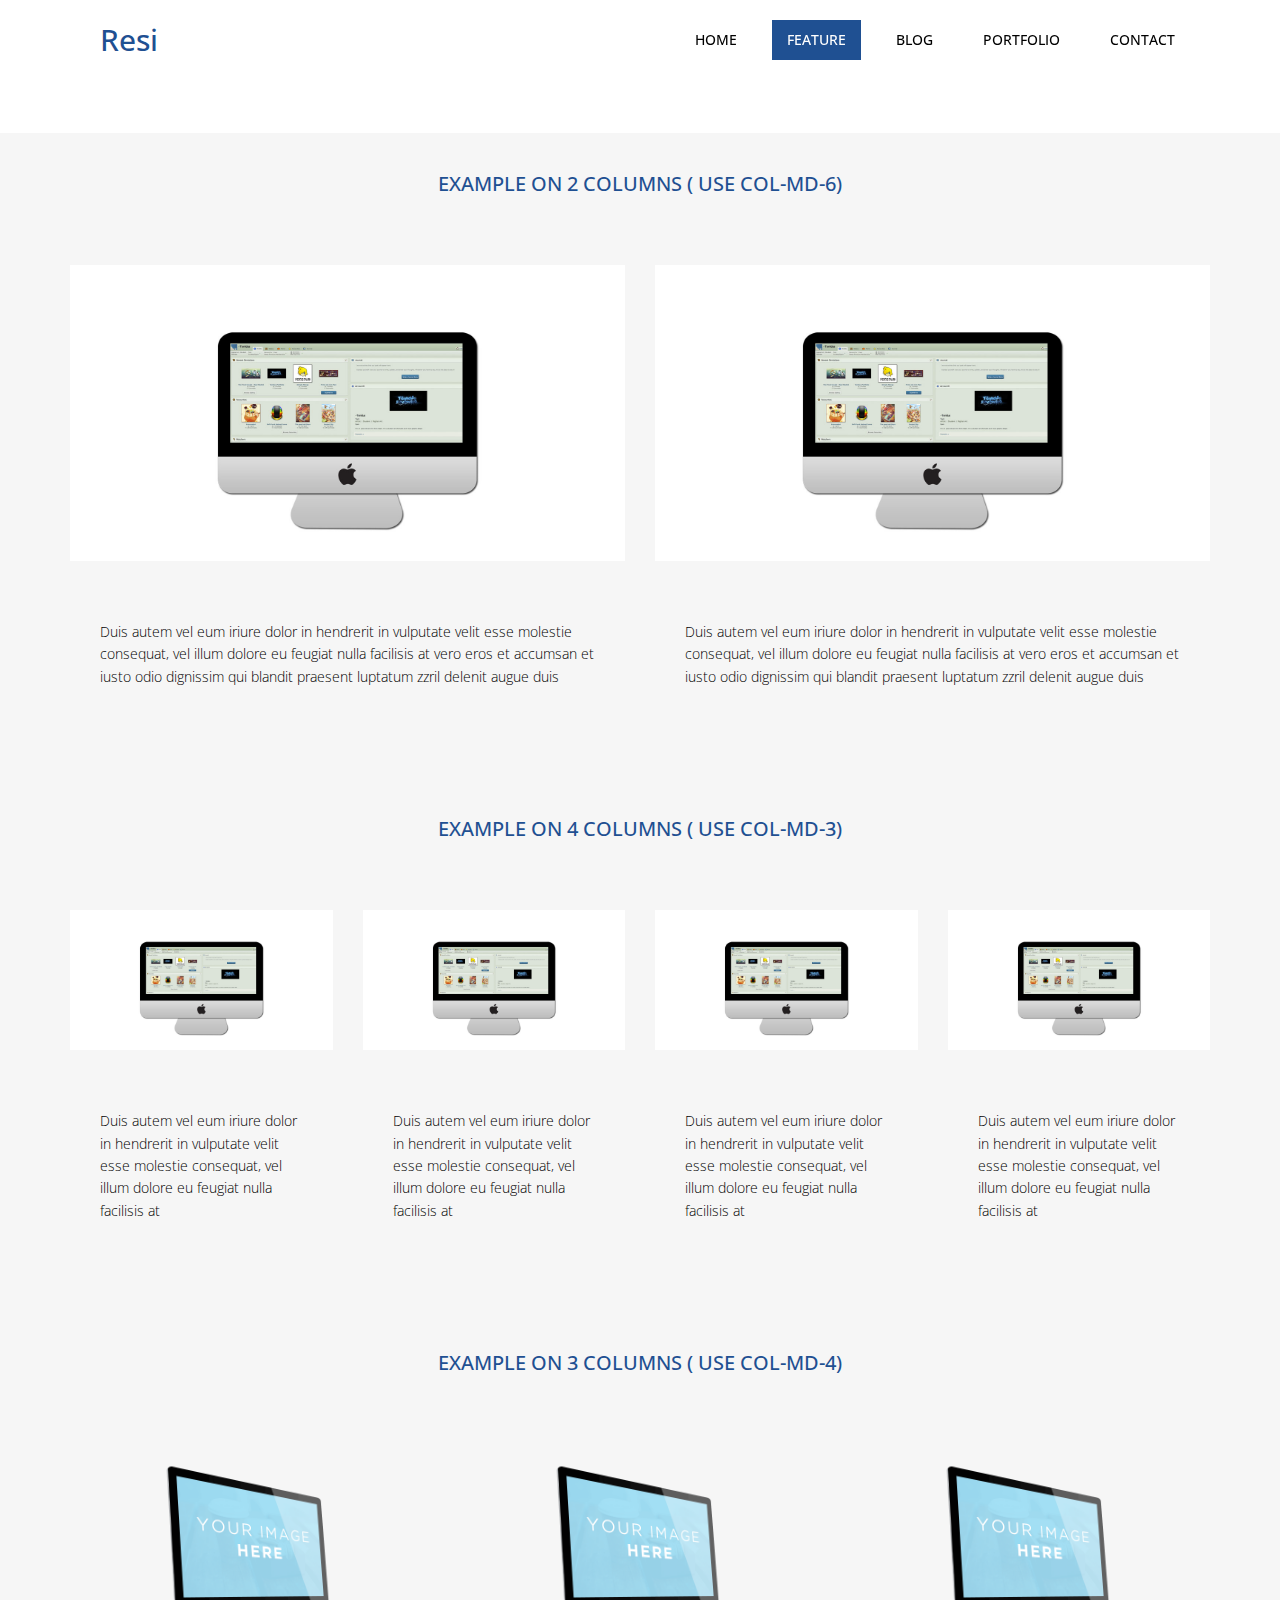
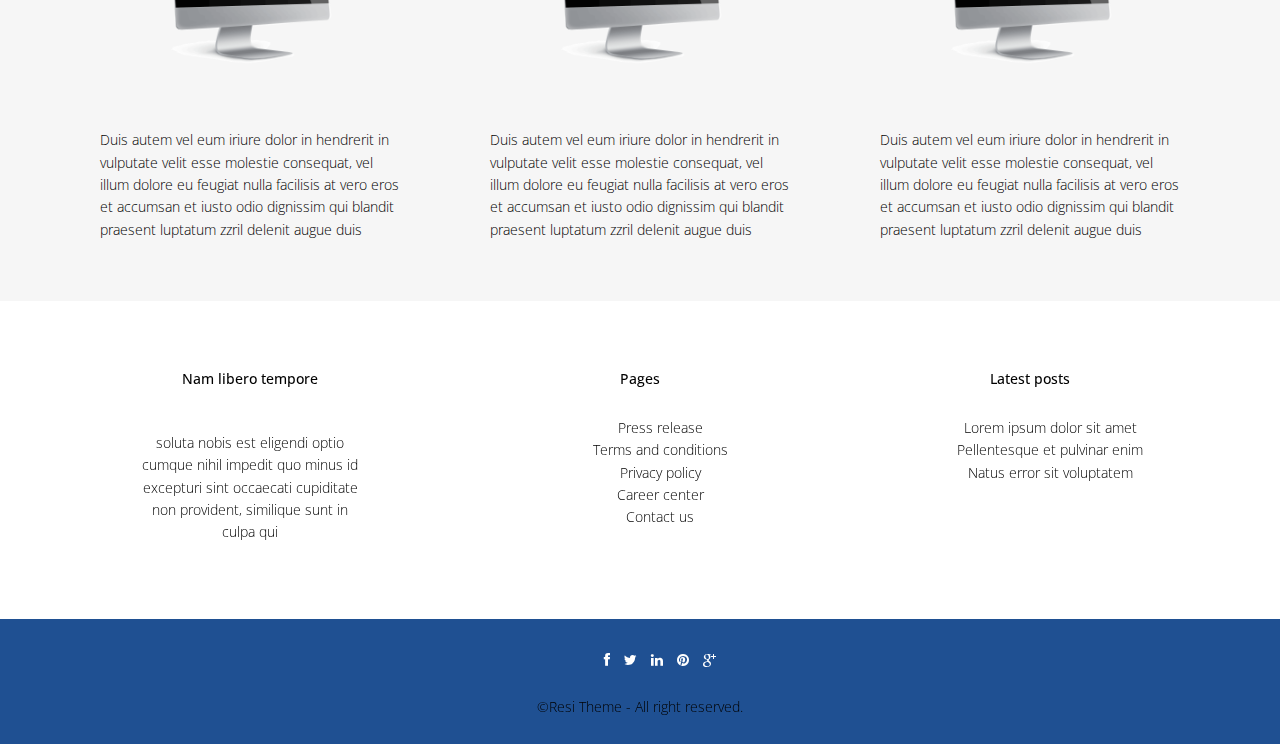
<file: feature.html>
<!DOCTYPE html>
<html lang="en">

<head>
  <meta charset="utf-8">
  <meta http-equiv="X-UA-Compatible" content="IE=edge">
  <meta name="viewport" content="width=device-width, initial-scale=1">
  <title>Resi Bootstrap Template</title>

  <!-- Bootstrap -->
  <link href="css/bootstrap.min.css" rel="stylesheet">
  <link href="css/responsive-slider.css" rel="stylesheet">
  <link rel="stylesheet" href="css/animate.css">
  <link rel="stylesheet" href="css/font-awesome.min.css">
  <link href="css/style.css" rel="stylesheet">
  <!-- =======================================================
    Theme Name: Resi
    Theme URL: https://bootstrapmade.com/resi-free-bootstrap-html-template/
    Author: BootstrapMade
    Author URL: https://bootstrapmade.com
  ======================================================= -->
</head>

<body>
  <header>
    <div class="container">
      <div class="row">
        <nav class="navbar navbar-default" role="navigation">
          <div class="container-fluid">
            <div class="navbar-header">
              <div class="navbar-brand">
                <a href="index.html"><h1>Resi</h1></a>
              </div>
            </div>
            <div class="menu">
              <ul class="nav nav-tabs" role="tablist">
                <li role="presentation"><a href="index.html">Home</a></li>
                <li role="presentation" class="active"><a href="feature.html">Feature</a></li>
                <li role="presentation"><a href="blog.html">Blog</a></li>
                <li role="presentation"><a href="portfolio.html">Portfolio</a></li>
                <li role="presentation"><a href="contact.html">Contact</a></li>
              </ul>
            </div>
          </div>
        </nav>
      </div>
    </div>
  </header>
  <div class="feature">
    <div class="breadcrumbs">
      <h4>Example on 2 Columns ( use col-md-6)</h4>
    </div>

    <div class="container">
      <div class="row">
        <div class="col-md-6">
          <img src="img/4.jpg" class="img-responsive" alt="" />
          <p>Duis autem vel eum iriure dolor in hendrerit in vulputate velit esse molestie consequat, vel illum dolore eu feugiat nulla facilisis at vero eros et accumsan et iusto odio dignissim qui blandit praesent luptatum zzril delenit augue duis
          </p>
        </div>
        <div class="col-md-6">
          <img src="img/4.jpg" class="img-responsive" alt="" />
          <p>Duis autem vel eum iriure dolor in hendrerit in vulputate velit esse molestie consequat, vel illum dolore eu feugiat nulla facilisis at vero eros et accumsan et iusto odio dignissim qui blandit praesent luptatum zzril delenit augue duis
          </p>

        </div>
      </div>

    </div>

    <div class="breadcrumbs">
      <h4>Example on 4 Columns ( use col-md-3)</h4>
    </div>

    <div class="container">
      <div class="row">
        <div class="col-md-3">
          <img src="img/4.jpg" class="img-responsive" alt="" />
          <p>Duis autem vel eum iriure dolor in hendrerit in vulputate velit esse molestie consequat, vel illum dolore eu feugiat nulla facilisis at
          </p>
        </div>
        <div class="col-md-3">
          <img src="img/4.jpg" class="img-responsive" alt="" />
          <p>Duis autem vel eum iriure dolor in hendrerit in vulputate velit esse molestie consequat, vel illum dolore eu feugiat nulla facilisis at
          </p>
        </div>
        <div class="col-md-3">
          <img src="img/4.jpg" class="img-responsive" alt="" />
          <p>Duis autem vel eum iriure dolor in hendrerit in vulputate velit esse molestie consequat, vel illum dolore eu feugiat nulla facilisis at
          </p>
        </div>
        <div class="col-md-3">
          <img src="img/4.jpg" class="img-responsive" alt="" />
          <p>Duis autem vel eum iriure dolor in hendrerit in vulputate velit esse molestie consequat, vel illum dolore eu feugiat nulla facilisis at
          </p>
        </div>
      </div>
    </div>

    <div class="breadcrumbs">
      <h4>Example on 3 Columns ( use col-md-4)</h4>
    </div>

    <div class="container">
      <div class="row">
        <div class="col-md-4">
          <img src="img/2.png" class="img-responsive" alt="" />
          <p>Duis autem vel eum iriure dolor in hendrerit in vulputate velit esse molestie consequat, vel illum dolore eu feugiat nulla facilisis at vero eros et accumsan et iusto odio dignissim qui blandit praesent luptatum zzril delenit augue duis
          </p>
        </div>
        <div class="col-md-4">
          <img src="img/2.png" class="img-responsive" alt="" />
          <p>Duis autem vel eum iriure dolor in hendrerit in vulputate velit esse molestie consequat, vel illum dolore eu feugiat nulla facilisis at vero eros et accumsan et iusto odio dignissim qui blandit praesent luptatum zzril delenit augue duis
          </p>
        </div>
        <div class="col-md-4">
          <img src="img/2.png" class="img-responsive" alt="" />
          <p>Duis autem vel eum iriure dolor in hendrerit in vulputate velit esse molestie consequat, vel illum dolore eu feugiat nulla facilisis at vero eros et accumsan et iusto odio dignissim qui blandit praesent luptatum zzril delenit augue duis
          </p>
        </div>
      </div>
    </div>
  </div>

  <!--start footer-->
  <footer>
    <div class="container">
      <div class="row">
        <div class="col-lg-4">
          <div class="widget">
            <h5 class="widgetheading">Nam libero tempore</h5>
            <p>soluta nobis est eligendi optio cumque nihil impedit quo minus id excepturi sint occaecati cupiditate non provident, similique sunt in culpa qui

            </p>
          </div>
        </div>
        <div class="col-lg-4">
          <div class="widget">
            <h5 class="widgetheading">Pages</h5>
            <ul class="link-list">
              <li><a href="#">Press release</a></li>
              <li><a href="#">Terms and conditions</a></li>
              <li><a href="#">Privacy policy</a></li>
              <li><a href="#">Career center</a></li>
              <li><a href="#">Contact us</a></li>
            </ul>
          </div>
        </div>
        <div class="col-lg-4">
          <div class="widget">
            <h5 class="widgetheading">Latest posts</h5>
            <ul class="link-list">
              <li><a href="#">Lorem ipsum dolor sit amet</a></li>
              <li><a href="#">Pellentesque et pulvinar enim</a></li>
              <li><a href="#">Natus error sit voluptatem </a></li>
            </ul>
          </div>
        </div>

      </div>
    </div>

    <div class="sub-footer">
      <div class="container">
        <div class="row">
          <div class="col-lg-12">
            <ul class="social-network">
              <li><a href="#" data-placement="top" title="Facebook"><i class="fa fa-facebook fa-1x"></i></a></li>
              <li><a href="#" data-placement="top" title="Twitter"><i class="fa fa-twitter fa-1x"></i></a></li>
              <li><a href="#" data-placement="top" title="Linkedin"><i class="fa fa-linkedin fa-1x"></i></a></li>
              <li><a href="#" data-placement="top" title="Pinterest"><i class="fa fa-pinterest fa-1x"></i></a></li>
              <li><a href="#" data-placement="top" title="Google plus"><i class="fa fa-google-plus fa-1x"></i></a></li>
            </ul>
          </div>
          <div class="col-lg-12">
            <div class="copyright">
              <p>&copy;Resi Theme - All right reserved.</p>
              
            </div>
          </div>
        </div>
      </div>
    </div>
  </footer>
  <!--end footer-->

  <!-- jQuery (necessary for Bootstrap's JavaScript plugins) -->
  <script src="js/jquery-2.1.1.min.js"></script>
  <!-- Include all compiled plugins (below), or include individual files as needed -->
  <script src="js/bootstrap.min.js"></script>
  <script src="js/responsive-slider.js"></script>
  <script src="js/wow.min.js"></script>
  <script>
    wow = new WOW({}).init();
  </script>

</body>

</html>
</file>
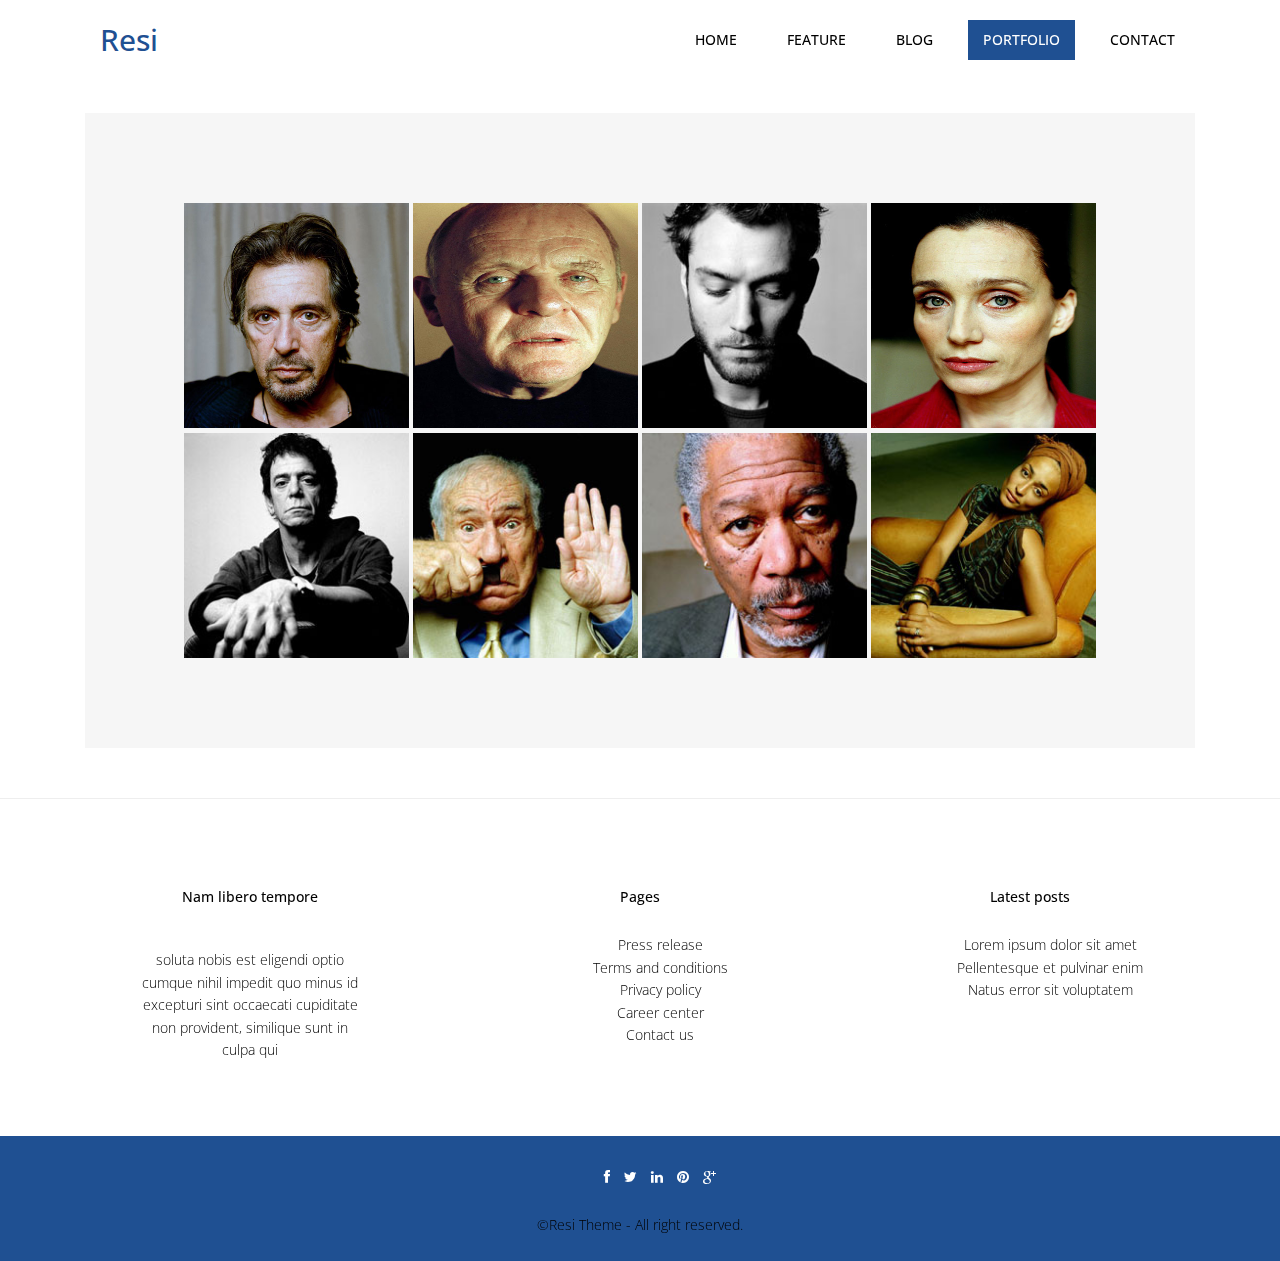
<file: portfolio.html>
<!DOCTYPE html>
<html lang="en">

<head>
  <meta charset="utf-8">
  <meta http-equiv="X-UA-Compatible" content="IE=edge">
  <meta name="viewport" content="width=device-width, initial-scale=1">
  <title>Resi Bootstrap Template</title>

  <!-- Bootstrap -->
  <link href="css/bootstrap.min.css" rel="stylesheet">
  <link href="css/responsive-slider.css" rel="stylesheet">
  <link rel="stylesheet" href="css/animate.css">
  <link rel="stylesheet" href="css/font-awesome.min.css">
  <link href="css/style.css" rel="stylesheet">
  <!-- =======================================================
    Theme Name: Resi
    Theme URL: https://bootstrapmade.com/resi-free-bootstrap-html-template/
    Author: BootstrapMade
    Author URL: https://bootstrapmade.com
  ======================================================= -->
</head>

<body>
  <header>
    <div class="container">
      <div class="row">
        <nav class="navbar navbar-default" role="navigation">
          <div class="container-fluid">
            <div class="navbar-header">
              <div class="navbar-brand">
                <a href="index.html"><h1>Resi</h1></a>
              </div>
            </div>
            <div class="menu">
              <ul class="nav nav-tabs" role="tablist">
                <li role="presentation"><a href="index.html">Home</a></li>
                <li role="presentation"><a href="feature.html">Feature</a></li>
                <li role="presentation"><a href="blog.html">Blog</a></li>
                <li role="presentation" class="active"><a href="portfolio.html">Portfolio</a></li>
                <li role="presentation"><a href="contact.html">Contact</a></li>
              </ul>
            </div>
          </div>
        </nav>
      </div>
    </div>
  </header>

  <div class="container">
    <div class="col-lg-12">
      <div class="portfolios">

        <a href="img/portfolio/1.jpg" class="flipLightBox">
					<img src="img/portfolio/1.jpg" width="225" height="225" alt="Image 1" />
					<span><b>LightBox Group 1, Image 1</b> Text to accompany first lightbox image</span>
					</a>

        <a href="img/portfolio/2.jpg" class="flipLightBox">
					<img src="img/portfolio/2.jpg" width="225" height="225" alt="Image 2" />
					<span><b>LightBox Group 1, Image 2</b><br />Text to accompany 2nd lightbox image</span>
					</a>

        <a href="img/portfolio/3.jpg" class="flipLightBox">
					<img src="img/portfolio/3.jpg" width="225" height="225" alt="Image 3" />
					<span><b>LightBox Group 1, Three</b> Text to accompany the third lightbox image</span>
					</a>

        <a href="img/portfolio/4.jpg" class="flipLightBox">
					<img src="img/portfolio/4.jpg" width="225" height="225" alt="Image 4" />
					<span><b>The Group 1 Final LightBox</b> Text to accompany the last of the lighboxes</span>
					</a>

        <div class="portfolio">
          <a href="img/portfolio/5.jpg" class="flipLightBox">
						<img src="img/portfolio/5.jpg" width="225" height="225" alt="Image 1" />
						<span><b>LightBox Group 1, Image 1</b> Text to accompany first lightbox image</span>
						</a>

          <a href="img/portfolio/6.jpg" class="flipLightBox">
						<img src="img/portfolio/6.jpg" width="225" height="225" alt="Image 2" />
						<span><b>LightBox Group 1, Image 2</b><br />Text to accompany 2nd lightbox image</span>
						</a>

          <a href="img/portfolio/7.jpg" class="flipLightBox">
						<img src="img/portfolio/7.jpg" width="225" height="225" alt="Image 3" />
						<span><b>LightBox Group 1, Three</b> Text to accompany the third lightbox image</span>
						</a>

          <a href="img/portfolio/8.jpg" class="flipLightBox">
						<img src="img/portfolio/8.jpg" width="225" height="225" alt="Image 4" />
						<span><b>The Group 1 Final LightBox</b> Text to accompany the last of the lighboxes</span>
						</a>
        </div>

      </div>
    </div>
  </div>

  <hr>
  <!--start footer-->
  <footer>
    <div class="container">
      <div class="row">
        <div class="col-lg-4">
          <div class="widget">
            <h5 class="widgetheading">Nam libero tempore</h5>
            <p>soluta nobis est eligendi optio cumque nihil impedit quo minus id excepturi sint occaecati cupiditate non provident, similique sunt in culpa qui

            </p>
          </div>
        </div>
        <div class="col-lg-4">
          <div class="widget">
            <h5 class="widgetheading">Pages</h5>
            <ul class="link-list">
              <li><a href="#">Press release</a></li>
              <li><a href="#">Terms and conditions</a></li>
              <li><a href="#">Privacy policy</a></li>
              <li><a href="#">Career center</a></li>
              <li><a href="#">Contact us</a></li>
            </ul>
          </div>
        </div>
        <div class="col-lg-4">
          <div class="widget">
            <h5 class="widgetheading">Latest posts</h5>
            <ul class="link-list">
              <li><a href="#">Lorem ipsum dolor sit amet</a></li>
              <li><a href="#">Pellentesque et pulvinar enim</a></li>
              <li><a href="#">Natus error sit voluptatem </a></li>
            </ul>
          </div>
        </div>

      </div>
    </div>

    <div class="sub-footer">
      <div class="container">
        <div class="row">
          <div class="col-lg-12">
            <ul class="social-network">
              <li><a href="#" data-placement="top" title="Facebook"><i class="fa fa-facebook fa-1x"></i></a></li>
              <li><a href="#" data-placement="top" title="Twitter"><i class="fa fa-twitter fa-1x"></i></a></li>
              <li><a href="#" data-placement="top" title="Linkedin"><i class="fa fa-linkedin fa-1x"></i></a></li>
              <li><a href="#" data-placement="top" title="Pinterest"><i class="fa fa-pinterest fa-1x"></i></a></li>
              <li><a href="#" data-placement="top" title="Google plus"><i class="fa fa-google-plus fa-1x"></i></a></li>
            </ul>
          </div>
          <div class="col-lg-12">
            <div class="copyright">
              <p>&copy;Resi Theme - All right reserved.</p>
              
            </div>
          </div>

        </div>
      </div>
    </div>
  </footer>
  <!--end footer-->

  <!-- jQuery (necessary for Bootstrap's JavaScript plugins) -->
  <script src="js/jquery-2.1.1.min.js"></script>
  <!-- Include all compiled plugins (below), or include individual files as needed -->
  <script src="js/bootstrap.min.js"></script>
  <script src="js/responsive-slider.js"></script>
  <script src="js/wow.min.js"></script>
  <script type="text/javascript" src="js/fliplightbox.min.js"></script>
  <script type="text/javascript">
    $('body').flipLightBox()
  </script>
  <script>
    wow = new WOW({}).init();
  </script>

</body>

</html>
</file>
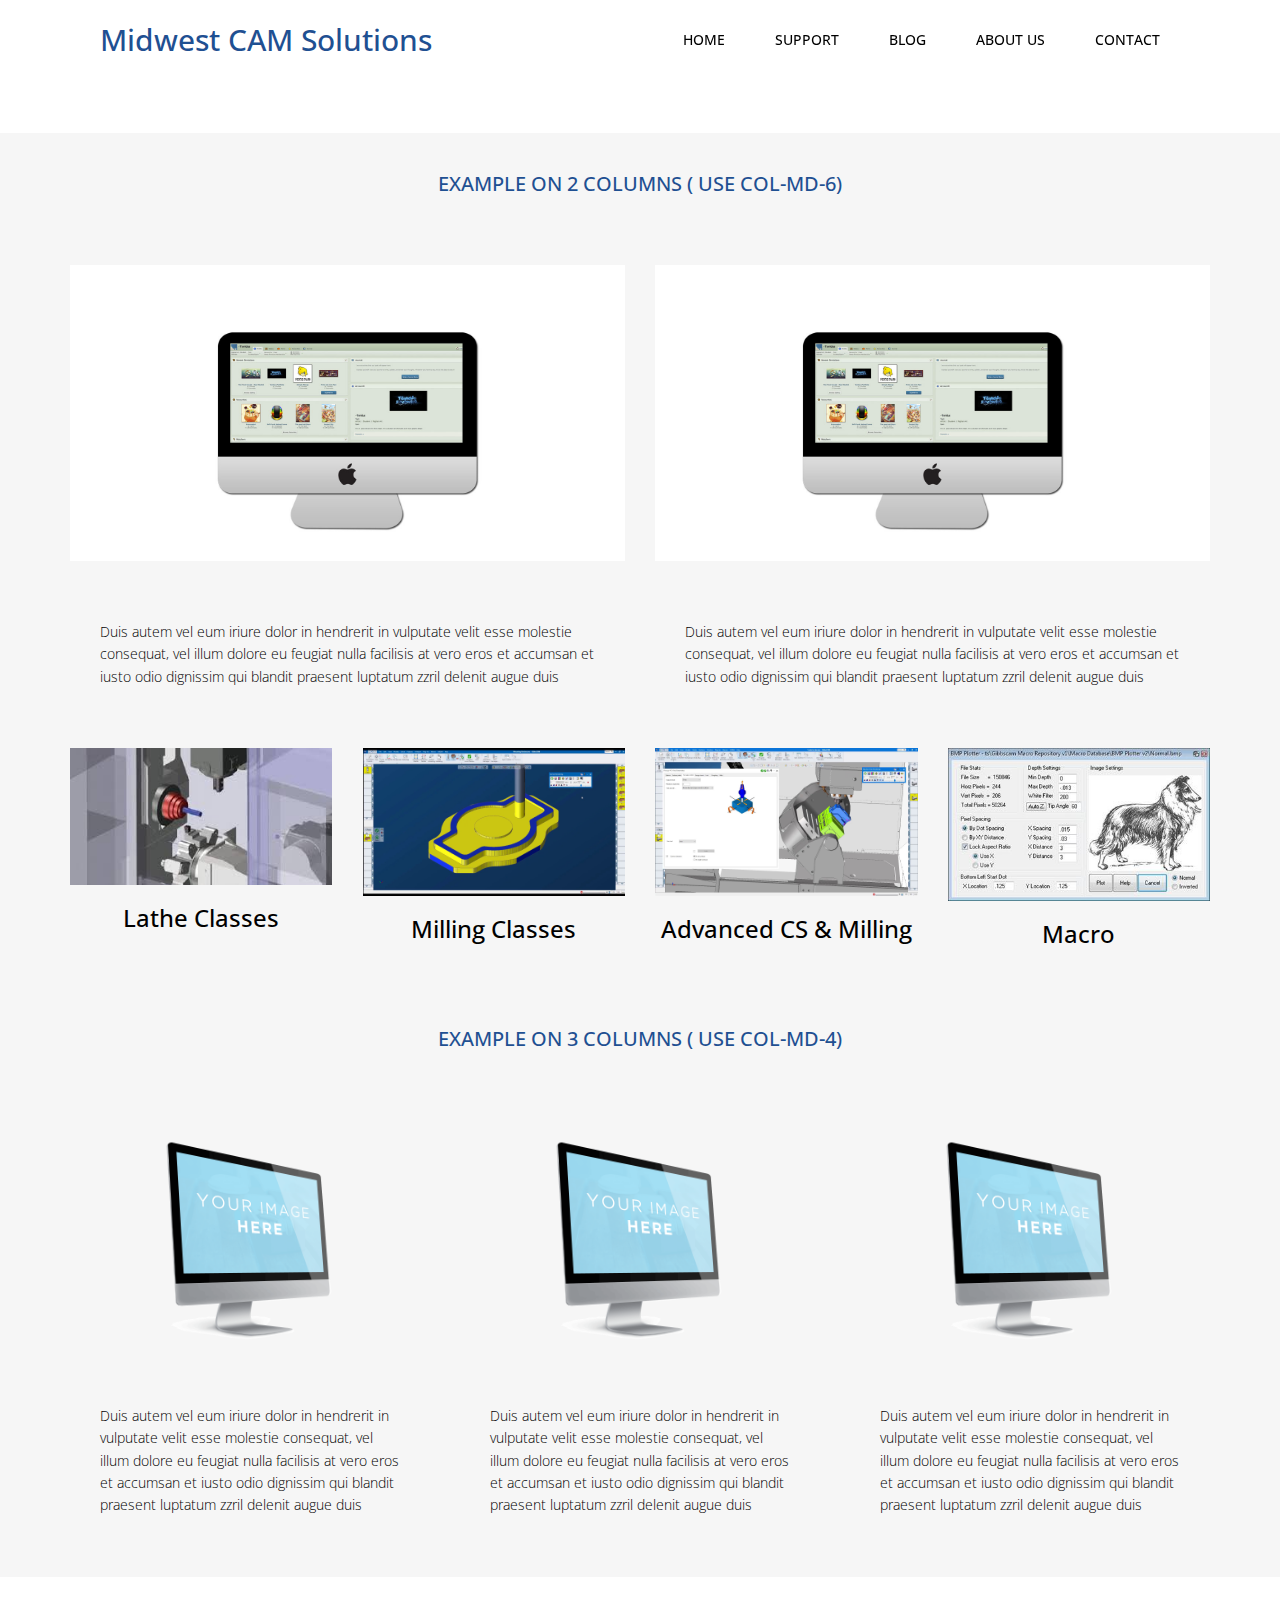
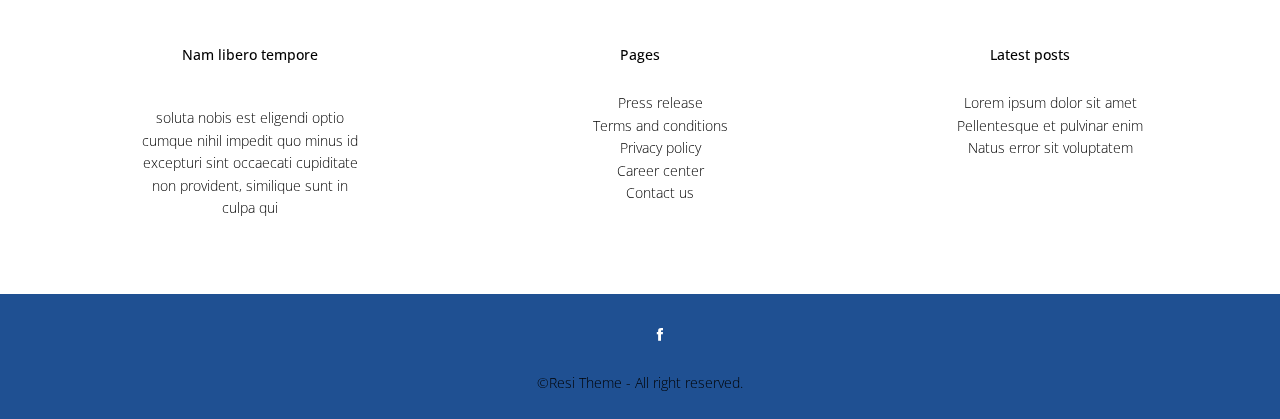
<file: support.html>
﻿<!DOCTYPE html>
<html lang="en">

<head>
  <meta charset="utf-8">
  <meta http-equiv="X-UA-Compatible" content="IE=edge">
  <meta name="viewport" content="width=device-width, initial-scale=1">
  <title>Midwest CAM Support</title>

  <!-- Bootstrap -->
  <link href="css/bootstrap.min.css" rel="stylesheet">
  <link href="css/responsive-slider.css" rel="stylesheet">
  <link rel="stylesheet" href="css/animate.css">
  <link rel="stylesheet" href="css/font-awesome.min.css">
  <link href="css/style.css" rel="stylesheet">
  <!-- =======================================================
    Theme Name: Resi
    Theme URL: https://bootstrapmade.com/resi-free-bootstrap-html-template/
    Author: BootstrapMade
    Author URL: https://bootstrapmade.com
  ======================================================= -->
</head>

<body>
    <header>
        <div class="container">
            <div class="row">
                <nav class="navbar navbar-default" role="navigation">
                    <div class="container-fluid">
                        <div class="navbar-header">
                            <div class="navbar-brand">
                                <a href="index.html"><h1>Midwest CAM Solutions</h1></a>
                            </div>
                            <button type="button" class="navbar-toggle" data-toggle="collapse" data-target=".navbar-collapse">
                                <span class="fa fa-bars color-white"></span>
                            </button>
                        </div>
                        <div class="navbar-collapse collapse">
                            <div class="menu">
                                <ul class="nav nav-tabs" role="tablist">
                                    <li role="presentation"><a href="index.html">Home</a></li>
                                    <li role="presentation"><a href="support.html">Support</a></li>
                                    <li role="presentation"><a href="blog.html">Blog</a></li>
                                    <li role="presentation"><a href="about.html">About Us</a></li>
                                    <li role="presentation"><a href="contact.html">Contact</a></li>
                                </ul>
                            </div>
                        </div>
                    </div>
                </nav>
            </div>
        </div>
    </header>
  <div class="feature">
    <div class="breadcrumbs">
      <h4>Example on 2 Columns ( use col-md-6)</h4>
    </div>

    <div class="container">
      <div class="row">
        <div class="col-md-6">
          <img src="img/4.jpg" class="img-responsive" alt="" />
          <p>Duis autem vel eum iriure dolor in hendrerit in vulputate velit esse molestie consequat, vel illum dolore eu feugiat nulla facilisis at vero eros et accumsan et iusto odio dignissim qui blandit praesent luptatum zzril delenit augue duis
          </p>
        </div>
        <div class="col-md-6">
          <img src="img/4.jpg" class="img-responsive" alt="" />
          <p>Duis autem vel eum iriure dolor in hendrerit in vulputate velit esse molestie consequat, vel illum dolore eu feugiat nulla facilisis at vero eros et accumsan et iusto odio dignissim qui blandit praesent luptatum zzril delenit augue duis
          </p>

        </div>
      </div>

    </div>

    <div class="container">
      <div class="row">
        <div class="col-md-3">
          <a href="http://localhost:81/login.php"><img src="img/images.jfif" class="img-responsive" alt="" /></a>
          <h3 class="text-center">Lathe Classes</h3>
        </div>
        <div class="col-md-3">
           <a href=""><img src="img/maxresdefault.jpg" class="img-responsive" alt="" /></a>
          <h3 class="text-center">Milling Classes</h3>
        </div>
        <div class="col-md-3">
           <a href=""><img src="img/maxresdefault (1).jpg" class="img-responsive" alt="" /></a>
          <h3 class="text-center">Advanced CS & Milling</h3>
        </div>
        <div class="col-md-3">
           <a href=""><img src="img/image17631.jpg" class="img-responsive" alt="" /></a>
          <h3 class="text-center">Macro</h3>
        </div>
      </div>
    </div>

    <div class="breadcrumbs">
      <h4>Example on 3 Columns ( use col-md-4)</h4>
    </div>

    <div class="container">
      <div class="row">
        <div class="col-md-4">
          <img src="img/2.png" class="img-responsive" alt="" />
          <p>Duis autem vel eum iriure dolor in hendrerit in vulputate velit esse molestie consequat, vel illum dolore eu feugiat nulla facilisis at vero eros et accumsan et iusto odio dignissim qui blandit praesent luptatum zzril delenit augue duis
          </p>
        </div>
        <div class="col-md-4">
          <img src="img/2.png" class="img-responsive" alt="" />
          <p>Duis autem vel eum iriure dolor in hendrerit in vulputate velit esse molestie consequat, vel illum dolore eu feugiat nulla facilisis at vero eros et accumsan et iusto odio dignissim qui blandit praesent luptatum zzril delenit augue duis
          </p>
        </div>
        <div class="col-md-4">
          <img src="img/2.png" class="img-responsive" alt="" />
          <p>Duis autem vel eum iriure dolor in hendrerit in vulputate velit esse molestie consequat, vel illum dolore eu feugiat nulla facilisis at vero eros et accumsan et iusto odio dignissim qui blandit praesent luptatum zzril delenit augue duis
          </p>
        </div>
      </div>
    </div>
  </div>

  <!--start footer-->
  <footer>
    <div class="container">
      <div class="row">
        <div class="col-lg-4">
          <div class="widget">
            <h5 class="widgetheading">Nam libero tempore</h5>
            <p>soluta nobis est eligendi optio cumque nihil impedit quo minus id excepturi sint occaecati cupiditate non provident, similique sunt in culpa qui

            </p>
          </div>
        </div>
        <div class="col-lg-4">
          <div class="widget">
            <h5 class="widgetheading">Pages</h5>
            <ul class="link-list">
              <li><a href="#">Press release</a></li>
              <li><a href="#">Terms and conditions</a></li>
              <li><a href="#">Privacy policy</a></li>
              <li><a href="#">Career center</a></li>
              <li><a href="#">Contact us</a></li>
            </ul>
          </div>
        </div>
        <div class="col-lg-4">
          <div class="widget">
            <h5 class="widgetheading">Latest posts</h5>
            <ul class="link-list">
              <li><a href="#">Lorem ipsum dolor sit amet</a></li>
              <li><a href="#">Pellentesque et pulvinar enim</a></li>
              <li><a href="#">Natus error sit voluptatem </a></li>
            </ul>
          </div>
        </div>

      </div>
    </div>

    <div class="sub-footer">
      <div class="container">
        <div class="row">
            <div class="col-lg-12">
                <ul class="social-network">
                    <li><a href="https://www.facebook.com/MidwestCamSolutionsInc/" data-placement="top" title="Facebook"><i class="fa fa-facebook fa-1x"></i></a></li>
                    <!--<li><a href="#" data-placement="top" title="Twitter"><i class="fa fa-twitter fa-1x"></i></a></li>-->
                    <!--<li><a href="#" data-placement="top" title="Linkedin"><i class="fa fa-linkedin fa-1x"></i></a></li>-->
                    <!--<li><a href="#" data-placement="top" title="Pinterest"><i class="fa fa-pinterest fa-1x"></i></a></li>-->
                    <!--<li><a href="#" data-placement="top" title="Google plus"><i class="fa fa-google-plus fa-1x"></i></a></li>-->
                </ul>
            </div>
          <div class="col-lg-12">
            <div class="copyright">
              <p>&copy;Resi Theme - All right reserved.</p>
              
            </div>
          </div>
        </div>
      </div>
    </div>
  </footer>
  <!--end footer-->

  <!-- jQuery (necessary for Bootstrap's JavaScript plugins) -->
  <script src="js/jquery-2.1.1.min.js"></script>
  <!-- Include all compiled plugins (below), or include individual files as needed -->
  <script src="js/bootstrap.min.js"></script>
  <script src="js/responsive-slider.js"></script>
  <script src="js/wow.min.js"></script>
  <script>
    wow = new WOW({}).init();
  </script>

</body>

</html>
</file>
<file: css/responsive-slider.css>
.responsive-slider {
  width: 100%;
  position: relative;
}
.responsive-slider .touch-surface {
  position: absolute;
  top: 0;
  left: 0;
  width: 100%;
  height: 100%;
}
.responsive-slider .slides {
  position: relative;
  overflow: hidden;
}
.responsive-slider .slides ul {
  list-style-type: none;
  padding: 0;
  margin: 0;
  white-space: nowrap;
  font-size: 0;
}
.responsive-slider .slides ul li {
  display: inline-block;
  max-width: 100%;
}
.responsive-slider .slides ul li .slide-body {
  display: inline-block;
  position: relative;
  max-width: 100%;
  font-size: 14px;
}
.responsive-slider .slides ul li .slide-body img {
  max-width: 100%;
}
.responsive-slider .slides ul li .slide-body .caption {
  position: absolute;
  color: #fff;
  text-shadow: 0px 1px 0px #000000;
}
.responsive-slider .slides ul li .slide-body .caption.header {
  top: 45%;
  left: 29%;
}
@media (max-width: 1199px){
.responsive-slider .slides ul li .slide-body .caption.header {
  top: 45%;
  left:15%;
} 
}
.responsive-slider .slides ul li .slide-body .caption.header h1 {
  font-size: 50px;
  padding: 0 3px 0 3px;
  
}
.responsive-slider .slides ul li .slide-body .caption.header h2 {
  font-size: 40px;
	margin-bottom:30px;
	
  
}
.responsive-slider .slides ul li .slide-body .caption.header h2 i {
  font-size: 35px;
}
@media (min-width: 481px) and (max-width: 767px) {
  .responsive-slider .slides ul li .slide-body .caption.header h2 {
    font-size: 25px;
  }
  .responsive-slider .slides ul li .slide-body .caption.header h2 i {
    font-size: 20px;
  }
}
@media (max-width: 480px) {
  .responsive-slider .slides ul li .slide-body .caption.header h2 {
    font-size: 16px;
  }
  .responsive-slider .slides ul li .slide-body .caption.header h2 i {
    font-size: 14px;
  }
}
.responsive-slider .slides ul li .slide-body .caption.sub {
  bottom: -8px;
  right: -20px;
  font-weight: bold;
}
@media (min-width: 481px) and (max-width: 767px) {
  .responsive-slider .slides ul li .slide-body .caption.sub {
    font-size: 11px;
    bottom: 0px;
    right: -10px;
  }
}
@media (max-width: 480px) {
  .responsive-slider .slides ul li .slide-body .caption.sub {
    font-size: 10px;
    bottom: 5px;
    right: 0;
  }
}
.responsive-slider .slides ul li .slide-body .caption.img-html5 {
  top: 13%;
  right: 8%;
  width: 30%;
}
.responsive-slider .slides ul li .slide-body .caption.img-html5 img {
  max-width: 100%;
}
.responsive-slider .slides ul li .slide-body .caption.img-css3 {
  top: 57%;
  right: 12%;
  width: 10%;
}
.responsive-slider .slides ul li .slide-body .caption.img-css3 img {
  max-width: 100%;
}
.responsive-slider .slides ul li .slide-body .caption.img-bootstrap {
  top: 48%;
  right: 12%;
  width: 11%;
}
.responsive-slider .slides ul li .slide-body .caption.img-bootstrap img {
  max-width: 100%;
}
.responsive-slider .slides ul li .slide-body .caption.img-twitter {
  top: 19%;
  right: 12%;
  width: 11%;
}
.responsive-slider .slides ul li .slide-body .caption.img-twitter img {
  max-width: 100%;
}
.responsive-slider .slides ul li .slide-body .caption.img-jquery {
  top: 66%;
  right: 12%;
  width: 33%;
}
.responsive-slider .slides ul li .slide-body .caption.img-jquery img {
  max-width: 100%;
}
.responsive-slider .slider-control {
  position: absolute;
  font-size: 30px;
  color: #fff;
  top: 40%;
  color: #fff;
  padding: 10px;
  margin-top:20px;
}
.responsive-slider .slider-control.left {
  left: 0;
  padding-left: 0;
  -webkit-border-radius: ;
  border-radius: ;
}
.responsive-slider .slider-control.left:hover {
  text-decoration: none;
  padding-left: 10px;
}
.responsive-slider .slider-control.right {
  right: 0;
  padding-right: 0;
  -webkit-border-radius: ;
  border-radius: ;
}
.responsive-slider .slider-control.right:hover {
  text-decoration: none;
  padding-right: 10px;
}
@media (max-width: 480px) {
  .responsive-slider .slider-control.left,
  .responsive-slider .slider-control.right {
    display: none;
  }
}
.responsive-slider .pages {
  position: absolute;
  bottom: 0;
  left: 0;
  width: 100%;
  text-align: center;
}
.responsive-slider .pages .page {
  display: inline-block;
  color: transparent;
  width: 5px;
  height: 5px;
  border: 3px solid #fff;
  border-radius: 50%;
  opacity: 0.5;
}
.responsive-slider .pages .page.active {
  opacity: 1;
}
</file>
<file: css/style.css>
/*
    Theme Name: Resi
    Theme URL: https://bootstrapmade.com/resi-free-bootstrap-html-template/
    Author: BootstrapMade
    Author URL: https://bootstrapmade.com
*/
/* ==== Google font ==== */
@import url('https://fonts.googleapis.com/css?family=Noto+Serif:400,400italic,700|Open+Sans:300,400,600,700');
/* === fontawesome === */
@import url('font-awesome.css');
/* ==== overwrite bootstrap standard ==== */
@import url('overwrite.css');
@import url('animate.css');



body {
	font-family:'Open Sans', Arial, sans-serif;
	font-size:14px;
	font-weight:300;
	line-height:1.6em;
	color:#000;
	background-color:#fff;
}

hi,h2,h3,h4,h5,h6 {
	color:#000;
	line-height:1.1em;
}

p {
	color:#000;
}

a:hover {
	text-decoration:none;	
}
.navbar-default {
	margin-top:-10px;
	background-color: #fff;
	border-radius:0;	
	border:0;	
}

.container-fluid > .navbar-header {
	margin-right: 10px;
	margin-left: 10px;
	margin-top:20px;
	border-radius:0;
}
.navbar-brand {
  float: left;
  height: 30px;
  padding: 15px 15px;
  font-size: 18px;
  line-height: 20px;
}
.navbar-brand h1 {
	float: left;
	line-height:20px;
	padding: 20px;
	font-size: 30px;
	margin-top:-15px;
	color:#1F5092;		
}
.navbar-brand h1:hover {
  background-color:#fff;
}

.menu {
	font-size:14px;
	float:right;
	text-transform:uppercase;
	font-weight:500;
	
}

.menu ul.nav-tabs li {
	color:#000;	
}

.nav-tabs {
  border-bottom: 0;
}
.nav-tabs > li {
  float: left;
  margin-bottom: 0;
}
.nav-tabs > li > a {	
	margin-bottom:20px;
	margin-right: 20px;
	line-height: 1.42857143;
	border-bottom: 3px solid transparent;
	border-radius:0;
	color:#000;
	border-top:0;
	border-right:0;
	border-left:0;	
}

.nav-tabs > li > a:hover {
  border-color: #eee #eee #1F5092;
  color: #1F5092;
  border-radius:0;
  background-color:#f9f9f9;
  
}
.nav-tabs > li.active > a,
.nav-tabs > li.active > a:hover,
.nav-tabs > li.active > a:focus {
  color: #fff;
  cursor: default;
  background-color: #1F5092;
  border: 0;
  border-bottom-color: transparent;
  cursor:pointer;  
}

/*===========================
  slider
============================ */
.slider {
	position: relative;	
	margin-top:-20px;
}

.slider img {
    width: 50%;
}

#carousel-slider {
  position: relative;
}

#carousel-slider .carousel-indicators {
  bottom: -40px;
}

#carousel-slider .carousel-indicators li {
  border: 1px solid #ffbd20;
}

#carousel-slider a i {
	border-radius:50%;
	font-size: 30px;
	height: 50px;
	padding: 10px;
	position: absolute;
	top: 50%;
	width: 50px;
	color:#1F5092;
	background:#1F5092;
	color:#fff;
}

#carousel-slider a i:hover {
	background:#1F5092;
	color:#fff;
	border: 1px solid #1F5092;
}

#carousel-slider 
.carousel-control {
	width:inherit;
}

#carousel-slider .carousel-control.left i {
	left:50px;
	top: calc(50% - 50px);
}

#carousel-slider .carousel-control.right i {
	right: 50px;
	top: calc(50% - 50px);
}

.carousel-caption {
	position: absolute;
	right: 15%;
	top: calc(50% - 150px);
	font-size:40px;
	left: 15%;
	z-index: 10;
	padding-bottom: 0px;
	color: #fff;
	text-align: center;
}

.carousel-caption  h2 {
	font-size:60px;
	color: #fff;
}

.carousel-caption  h2 span {
	font-size:60px;
	color: #fff;
}

    .carousel-caption p {
        font-size: 20px;
        margin-top: 30px;
        margin-bottom: 20px;
        color: #fff;
        padding: 10px;
        background-color: rgba(51,80,220,0.5);
    }

@media (max-width: 767px) {
    .carousel-caption  {
      font-size: 18px;
    }
    .carousel-caption h2, .carousel-caption  h2 span, .carousel-caption  p {
    	font-size:18px;
    }
}

.carousel-inner .form-inline .form-group .btn-livedemo {
	padding:20px 60px;
	font-size:20px;
	background:#1F5092;
	color:#fff;
	border-radius:0;
	border-color:#fff;
	text-transform:uppercase;
}

.carousel-inner .form-inline .form-group .btn-livedemo:hover {
	color:#fff;
	opacity: 0.8;
	-webkit-transition: color 300ms, background-color 300ms;
  -moz-transition: color 300ms, background-color 300ms;
  -o-transition:  color 300ms, background-color 300ms;
  transition:  color 300ms, background-color 300ms;
}

.carousel-inner .form-inline .form-group .btn-getnow {
	/*padding:20px 60px;*/
	font-size:20px;
	background:#fff;
	color:#272727;
	border-radius:0;
	/*text-transform:uppercase;*/
}

.carousel-inner .form-inline .form-group .btn-getnow:hover {
	color:#fff;
	border-color:#fff;
	background:#1F5092;
	-webkit-transition: color 300ms, background-color 300ms;
  -moz-transition: color 300ms, background-color 300ms;
  -o-transition:  color 300ms, background-color 300ms;
  transition:  color 300ms, background-color 300ms;
}

.form-inline {
	margin-top:50px;	
}

.content {
	background-color:#f9f9f9;
	padding:50px;
	text-align:center;
	
}
.content  span {
	color:#1F5092;
	text-transform:uppercase;

}
.content p {
	margin-top:50px;
	margin-bottom:30px;
	color:#090909;
}
.breadcrumb  {
	padding:30px;
	
}
.breadcrumb h4 {
	color:#1F5092;
	text-transform:uppercase;
	text-align:center;
	font-size:20px;
}
.breadcrumbs  {
	margin-top:30px;
	margin-bottom:30px;
	padding:30px;	
}
.breadcrumbs h4 {
	color:#1F5092;
	text-transform:uppercase;
	text-align:center;
	font-size:20px;
}

.contents {
	margin-top:10px;
	
}
.contents p {
	margin-top:30px;
	margin-bottom:30px;
}
.bg {
	margin-top:10px;

}
.recent button.btn-primarys h3 {
	padding:10px;
	font-size:30px;	
	text-decoration:0;
	color:#fff;	
}

.align-center {
	text-align:center;
	background-color:#fff;
	color:#000;
	padding:60px;
	margin-top:30px;
	margin-bottom:30px;	
}
.align-center  p {
	margin-top:10px;
	margin-bottom:30px;
}
.align-center:hover {
	border-bottom: 30px solid transparent;
	border-color:#1F5092;
	margin-top:-5px;
	-webkit-box-shadow: 1px 2px 2px 4px rgba(204,204,204,1);
-moz-box-shadow: 1px 2px 2px 4px rgba(204,204,204,1);
box-shadow: 1px 2px 2px 4px rgba(204,204,204,1);
}
.boxs {
	margin-top:30px;

}
.icon {
	margin-top:30px;
	margin-bottom:30px;
	color:#1F5092;
}

.ficon i {
	color:#1F5092;
}
/* --- Feature --- */
.feature {
	background-color:#f6f6f6;
}
.feature p {
	margin-top:30px;
	margin-bottom:30px;
	padding:30px;
}

/* --- Portfolio --- */
.portfolios {	
	text-align:center;
	margin-top:10px;
	margin-bottom:30px;
	background-color:#f6f6f6;
	padding:90px 0 90px 0;
}


.portfolio {
	margin-top:5px;
}

.list-group {
  padding-left: 0;
  margin-top:50px;
 
}
.list-group-item {
  position: relative;
  display: block;
  padding: 10px 15px;
  margin-bottom: -1px;
  background-color: #eee;
  border: 1px solid #000;
}
.list-group-item.active {
	
	background-color:#eee;
	border-color:#eee;
	color:#1F5092;
}
.list-group-item.active:hover {
	background-color:#1F5092;
	border-color:#1F5092;
}
.list-group-item.active p.list-group-item-text {
	color:#000;
}
.image {
	margin-top:80px;
}
/* --- Blog --- */

.page-header {
  padding-bottom: 9px;
  margin: 20px 0 20px;
  border-bottom: 1px solid #eee;
  border-top: 1px solid #eee;
  border-right: 1px solid #eee;
  border-left: 1px solid #eee;
  margin-top:50px;
}

.blog h5 {
	color:#000;
	margin-left:20px;
	text-transform:uppercase;
	margin-top:10px;
}
.blog img {
	margin-top:10px;
	margin-bottom:10px;	
}

.blog h3,p {
	color:#000;
	padding:15px;
}
.blog .ficon {
	text-align:center;
	margin-bottom:30px;
}
.form-search .form-control {
	margin-top:20px;	
}

.media h4 {
	color:#000;
	margin-bottom:30px;
}
.media-body .ficon {
	float:right;
	margin-right:30px;
}
.media-body h4 {
	color:#000;

}
.media-list {
  padding-left: 0;
  list-style: none;
  margin-left:90px;
  margin-bottom:20px;
}

.panel {
	margin-top:20px;
  margin-bottom: 20px;
  background-color: #fff;
  border:#eee 1px solid transparent;
  border-radius: 0;
   -webkit-box-shadow: none;
          box-shadow: none;
}
.panel-heading {
  padding: 10px 15px;
  border-bottom: 1px solid transparent;
  border-top-left-radius: 0;
  border-top-right-radius: 0;
  text-align:center; 
}

.panel-default {
  border-color: #eee;
  border-bottom-color:#eee;
}
.panel-default > .panel-heading {
  color: #fff;
  background-color: #1F5092;
  border-color: #eee;
}
.panel-default > .panel-heading + .panel-collapse > .panel-body {
  border-top-color: #eee;
   border-bottom-color:#eee;
}
.panel-default > .panel-footer + .panel-collapse > .panel-body {
  border-bottom-color: #eee;
}

.list-group h5 {
	color:#fff;
	text-align:center;
	margin-bottom:-5px;
	background:#50c0e9;
	
	padding:15px 20px;
}
.list-group-item {
  position: relative;
  display: block;
  padding: 10px 15px;
  margin-bottom: -1px;
  background-color: #fff;
  border: 1px solid #eee;
  color:#000;
}
.list-group-item:first-child {
  border-top-left-radius: 0;
  border-top-right-radius: 0;
}
.list-group-item:last-child {
  margin-bottom: 0;
  border-bottom-right-radius: 0;
  border-bottom-left-radius: 0;
}
.list-group-item > .badge {
  float: right;
  border-radius:0;
  background-color:#fff;
  color:#000;
}
.popular-tags h5 {
    color: #1F5092;
    margin-bottom: 30px;
    text-align: center;
}
.popular-tags ul.tags {
	list-style:none;
	margin:0;
	margin-left: 0;
	padding-left:0;
	
}
.popular-tags ul.tags li {
	margin:0 5px 15px 0;
	display:inline-block;
}
.popular-tags ul.tags li a {
	background:#eee;
	color:#333;
	padding:5px 10px;
}
.popular-tags ul.tags li a:hover {
	text-decoration:none;
	color:#fff;
	background-color:#1F5092;
}

/* --- Contact area --- */
form {
	margin-top:50px;
	margin-bottom:50px;
}
label {
	color:#1F5092;
	font-size:14px;
}
.form-group button {
	background-color:#1F5092;
	color:#fff;
}
.form-control {	
	border-radius:0;
}
address {
	text-align:center;
	font-size:15px;
	text-transform:uppercase;
	padding-bottom:30px;
	color:#333;
}
address br {
	margin-top:10px;
}

/* --- Map --- */
.map{
	position:relative;
	margin-top:50px;
	margin-bottom:40px;
}

/* google map */
#google-map{
    position:relative;
    height: 350px;
}

.widget {
	margin-top:10px;
	padding:50px;
	text-align:center;
}
.widget p,ul {
	margin-top:30px;
}

.link-list ul,li,a {
	color:#000;	
	list-style:none;
	
}
.copyright {
	text-align:center;
}
.copyright a {
	color:#fff;
}

.sub-footer {
	 background-color: #1F5092;
}
ul.social-network {
	list-style:none;
	margin-top:30px;
	text-align:center;	
}

ul.social-network li {
	display:inline;
	margin: 0 5px;
	color:#fff;
}
ul.social-network li a {	
	color:#fff;
}

.credits {
    padding-bottom: 15px;
}

.validation {
    color: red;
    display:none;
    margin: 0 0 20px;
    font-weight:400;
    font-size:13px;
}

#sendmessage {
    color: green;
    border:1px solid green;
    display:none;
    text-align:center;
    padding:15px;
    font-weight:600;
    margin-bottom:15px;
}

#errormessage {
    color: red;
    display:none;
    border:1px solid red;
    text-align:center;
    padding:15px;
    font-weight:600;
    margin-bottom:15px;
}

#sendmessage.show, #errormessage.show, .show {
	display:block;
}
</file>
